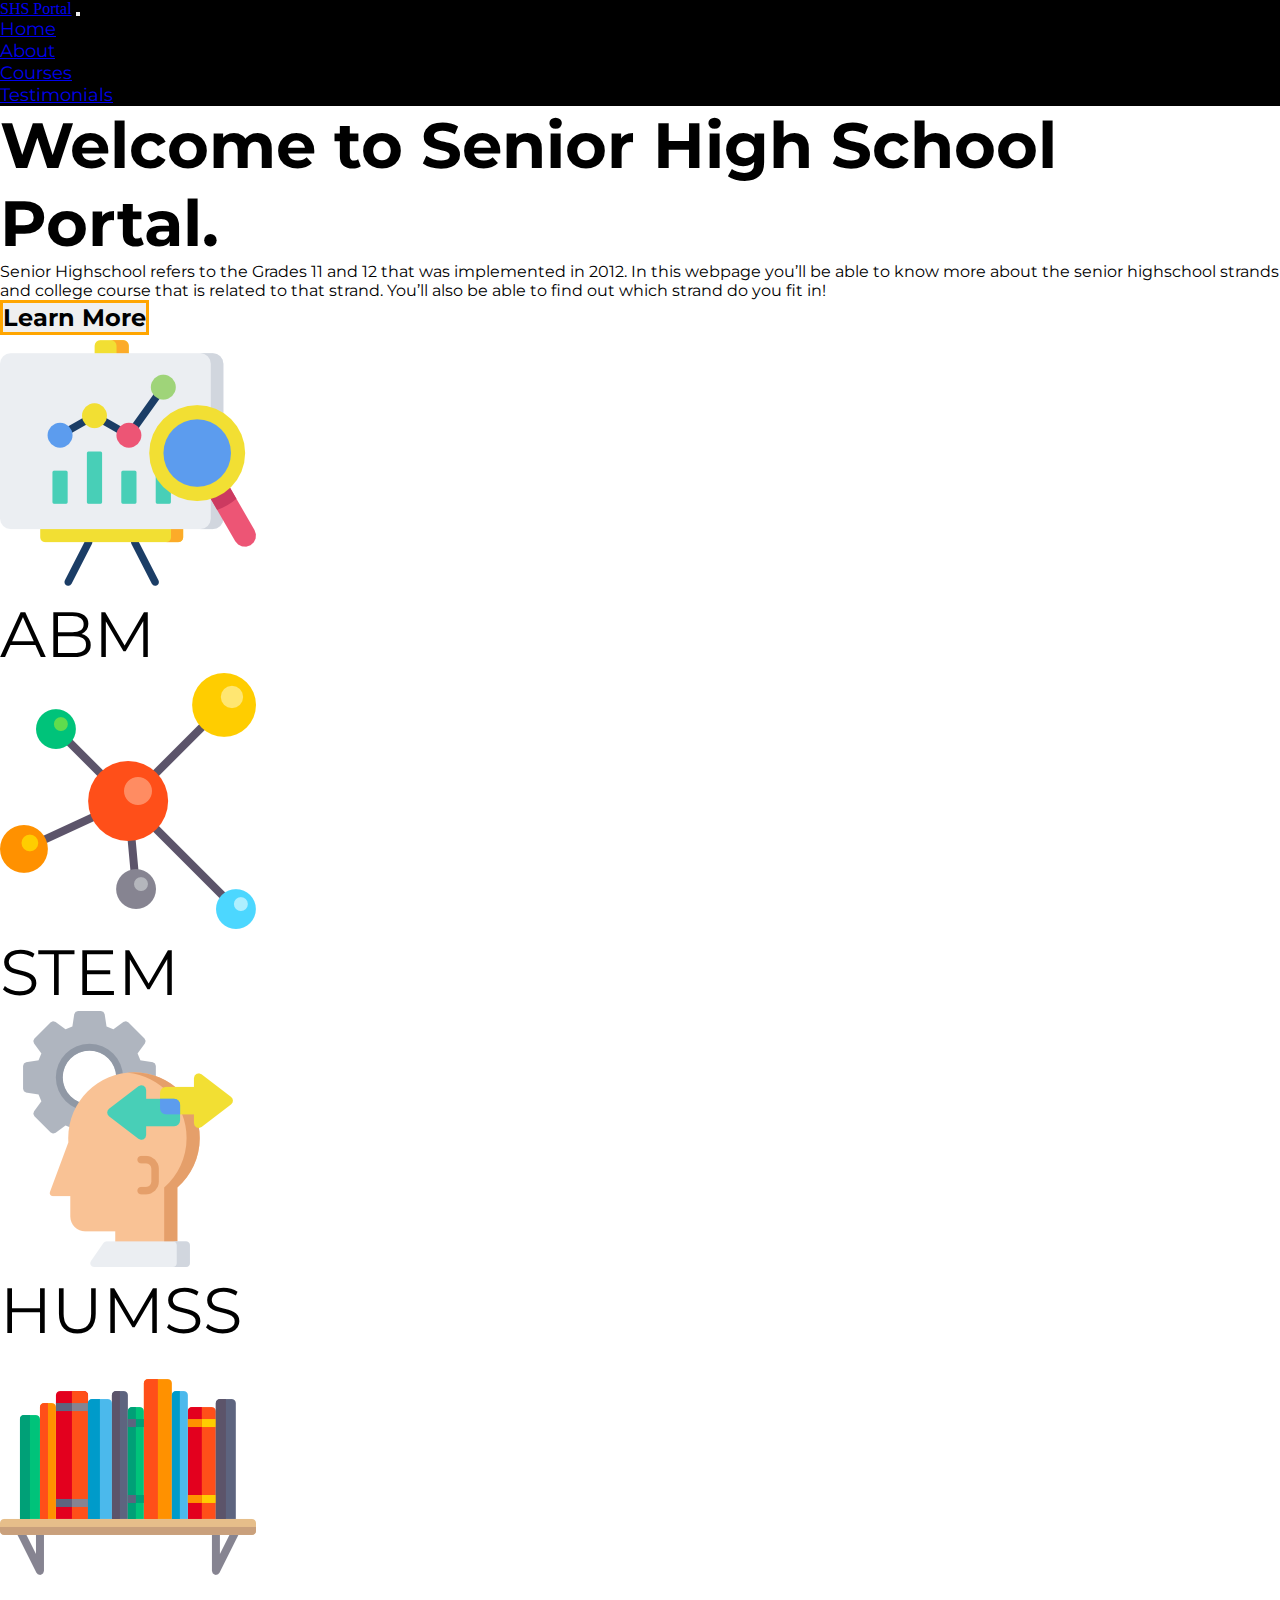
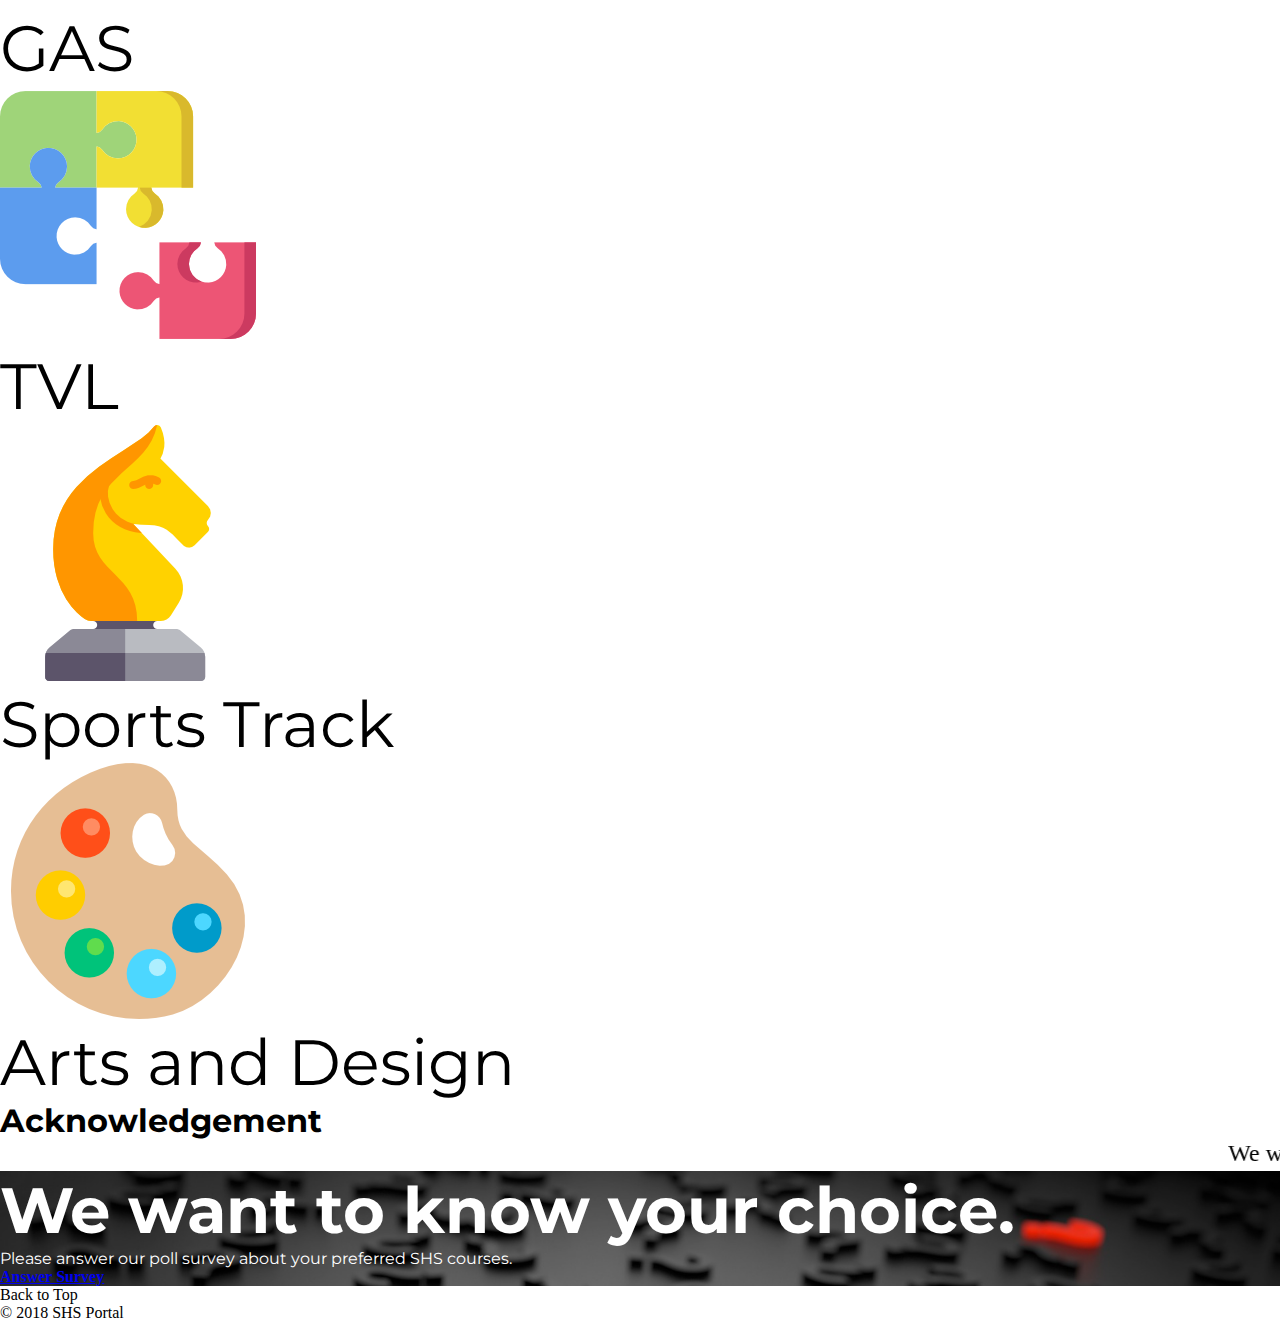
<file: index.html>
<!doctype html>
<html lang="en">
  <head>
    <!-- Required meta tags -->
    <meta charset="utf-8">
    <meta name="viewport" content="width=device-width, initial-scale=1, shrink-to-fit=no">

    <!-- Bootstrap CSS -->
    <link rel="stylesheet" href="https://stackpath.bootstrapcdn.com/bootstrap/4.1.3/css/bootstrap.min.css" integrity="sha384-MCw98/SFnGE8fJT3GXwEOngsV7Zt27NXFoaoApmYm81iuXoPkFOJwJ8ERdknLPMO" crossorigin="anonymous">

    <!-- animate css -->
    <link rel="stylesheet" type="text/css" href="assets/css/animate.css">

    <!-- external css -->
    <link rel="stylesheet" type="text/css" href="assets/css/home.css">

    <!-- fonts -->
    <link href="https://fonts.googleapis.com/css?family=Libre+Franklin:600|Montserrat" rel="stylesheet">
    <link href="https://fonts.googleapis.com/css?family=Anton" rel="stylesheet">

    <!-- font awesome -->
    <link rel="stylesheet" href="https://use.fontawesome.com/releases/v5.3.1/css/all.css" integrity="sha384-mzrmE5qonljUremFsqc01SB46JvROS7bZs3IO2EmfFsd15uHvIt+Y8vEf7N7fWAU" crossorigin="anonymous">

    <!-- favicon -->

    <link rel="icon" type="image/gif/png" href="assets/images/tvl.png">

    <!-- Optional JavaScript -->
    <!-- jQuery first, then Popper.js, then Bootstrap JS -->
    <script type="text/javascript" src="assets/js/jquery-3.3.1.min.js"></script>
    <script src="https://cdnjs.cloudflare.com/ajax/libs/popper.js/1.14.3/umd/popper.min.js" integrity="sha384-ZMP7rVo3mIykV+2+9J3UJ46jBk0WLaUAdn689aCwoqbBJiSnjAK/l8WvCWPIPm49" crossorigin="anonymous"></script>
    <script src="https://stackpath.bootstrapcdn.com/bootstrap/4.1.3/js/bootstrap.min.js" integrity="sha384-ChfqqxuZUCnJSK3+MXmPNIyE6ZbWh2IMqE241rYiqJxyMiZ6OW/JmZQ5stwEULTy" crossorigin="anonymous"></script>

    <title>SHS Portal | Home</title>
  </head>
  <body>

    <nav id="navbar" class="navbar navbar-expand-lg navbar-dark fixed-top">
    	 <a class="navbar-brand" href="#"><i class="fas fa-university"></i> SHS Portal</a>
        <button class="navbar-toggler" type="button" data-toggle="collapse" data-target="#navbarSupportedContent" aria-controls="navbarSupportedContent" aria-expanded="false" aria-label="Toggle navigation">
        <span class="navbar-toggler-icon"></span>
        </button>

        <div class="collapse navbar-collapse" id="navbarSupportedContent">
          <ul class="navbar-nav ml-auto">
            <li class="nav-item active">
              <a class="nav-link text-warning" href="index.html">Home</a>
            </li>
            <li class="nav-item">
              <a class="nav-link text-white" href="about.html">About</a>
            </li>
            <li class="nav-item">
              <a class="nav-link text-white" href="courses.html">Courses</a>
            </li>
             <li class="nav-item">
              <a class="nav-link text-white" href="testimonials.html">Testimonials</a>
            </li>     
          </ul>
      </div>
    </nav>

    <!-- start new container -->
    <div id="top-container" class="container-fluid">
      <div class="row">
        <div class="col-lg-6 col-md-6 col-sm-12">
          <h1 class="mt-5 pt-5">Welcome to Senior High School Portal.</h1>

          <p id="par-home" class="text-justify lead mt-3">Senior Highschool refers to the Grades 11 and 12 that was implemented in 2012. In this webpage you’ll be able to know more about the senior highschool strands and college course that is related to that strand. You’ll also be able to find out which strand do you fit in!</p>

          <a href="courses.html">
          	<button id="landing-button" type="button" class="btn btn-outline-warning">Learn More</button>
          </a>
        </div>

        <div id="first-column" class="col-lg-6 col-md-6 col-sm-12 pt-5">
          <div id="carouselContent" class="carousel slide" data-ride="carousel">
                <div class="carousel-inner" role="listbox">
                    
                    <div class="carousel-item active text-center p-4 mt-5">
                    	<img src="assets/images/abm.png">
                         <p>ABM</p>
                    </div>
                   
                    <div class="carousel-item text-center p-4 mt-5">
                    	<img src="assets/images/stem.png">
                         <p>STEM</p>
                    </div>

                    <div class="carousel-item text-center p-4 mt-5">
                       <img src="assets/images/humss.png">
                         <p>HUMSS</p>
                    </div>

                    <div class="carousel-item text-center p-4 mt-5">
                        <img src="assets/images/gas.png">
                         <p>GAS</p>
                    </div>

                    <div class="carousel-item text-center p-4 mt-5">
                        <img src="assets/images/tvl.png">
                         <p>TVL</p>
                    </div>

                    <div class="carousel-item text-center p-4 mt-5">
                        <img src="assets/images/horse.png">
                         <p>Sports Track</p>
                    </div>

                    <div class="carousel-item text-center p-4 mt-5">
                        <img src="assets/images/palette.png">
                         <p>Arts and Design</p>
                    </div>

                </div>
            </div>
        </div>
      </div>

      <div class="col-12">

          <p id="ack" class="text-center lead pt-5 col-12">Acknowledgement</p><marquee>
          We would like to thank Mr. Von Joseph Pascual, our teacher in Empowerment Technology for giving us this project about Senior High School, and also for guiding and giving us ideas on what are we going to include in this website.

          We would also thank Mr. John Lloyd D. Paraiso a Full Stack Web Developer for giving us assistance on what we should do and for inspiring us that no matter how hard the project is, we shouldn't stop. 

          However, this project will not be possible without the help of everyone of us.
        </marquee>
          
        </div>

      <div id="jumbotron" class="jumbotron-fluid text-center mt-5 pb-5 pt-5">
		  <h1 class="display-4">We want to know your choice.</h1>
		  <p class="lead">Please answer our poll survey about your preferred SHS courses.</p>
		  <a class="btn btn-success btn-lg" href="https://www.surveymonkey.com/r/PYQHNR7" role="button" target="_blank">Answer Survey</a>
	</div>


      <div id="footer" class="text-center mt-5">
        <p class="text-center mt-3"><a href="#top-container"><i class="fas fa-angle-double-up fa-3x text-warning"></i></a></p>
        <p class="mb-5">Back to Top</p>  
        <p><i class="fab fa-facebook fa-2x"></i>  <i class="fab fa-instagram fa-2x"></i>  <i class="fab fa-twitter fa-2x"></i>  <i class="fab fa-pinterest-square fa-2x"></i>  <i class="fab fa-google-plus-g fa-2x"></i></p>
      <p>&copy; 2018 SHS Portal</p>
    </div>

    </div>
    <!-- end container -->
    
  
  
  </body>
</html>
</file>
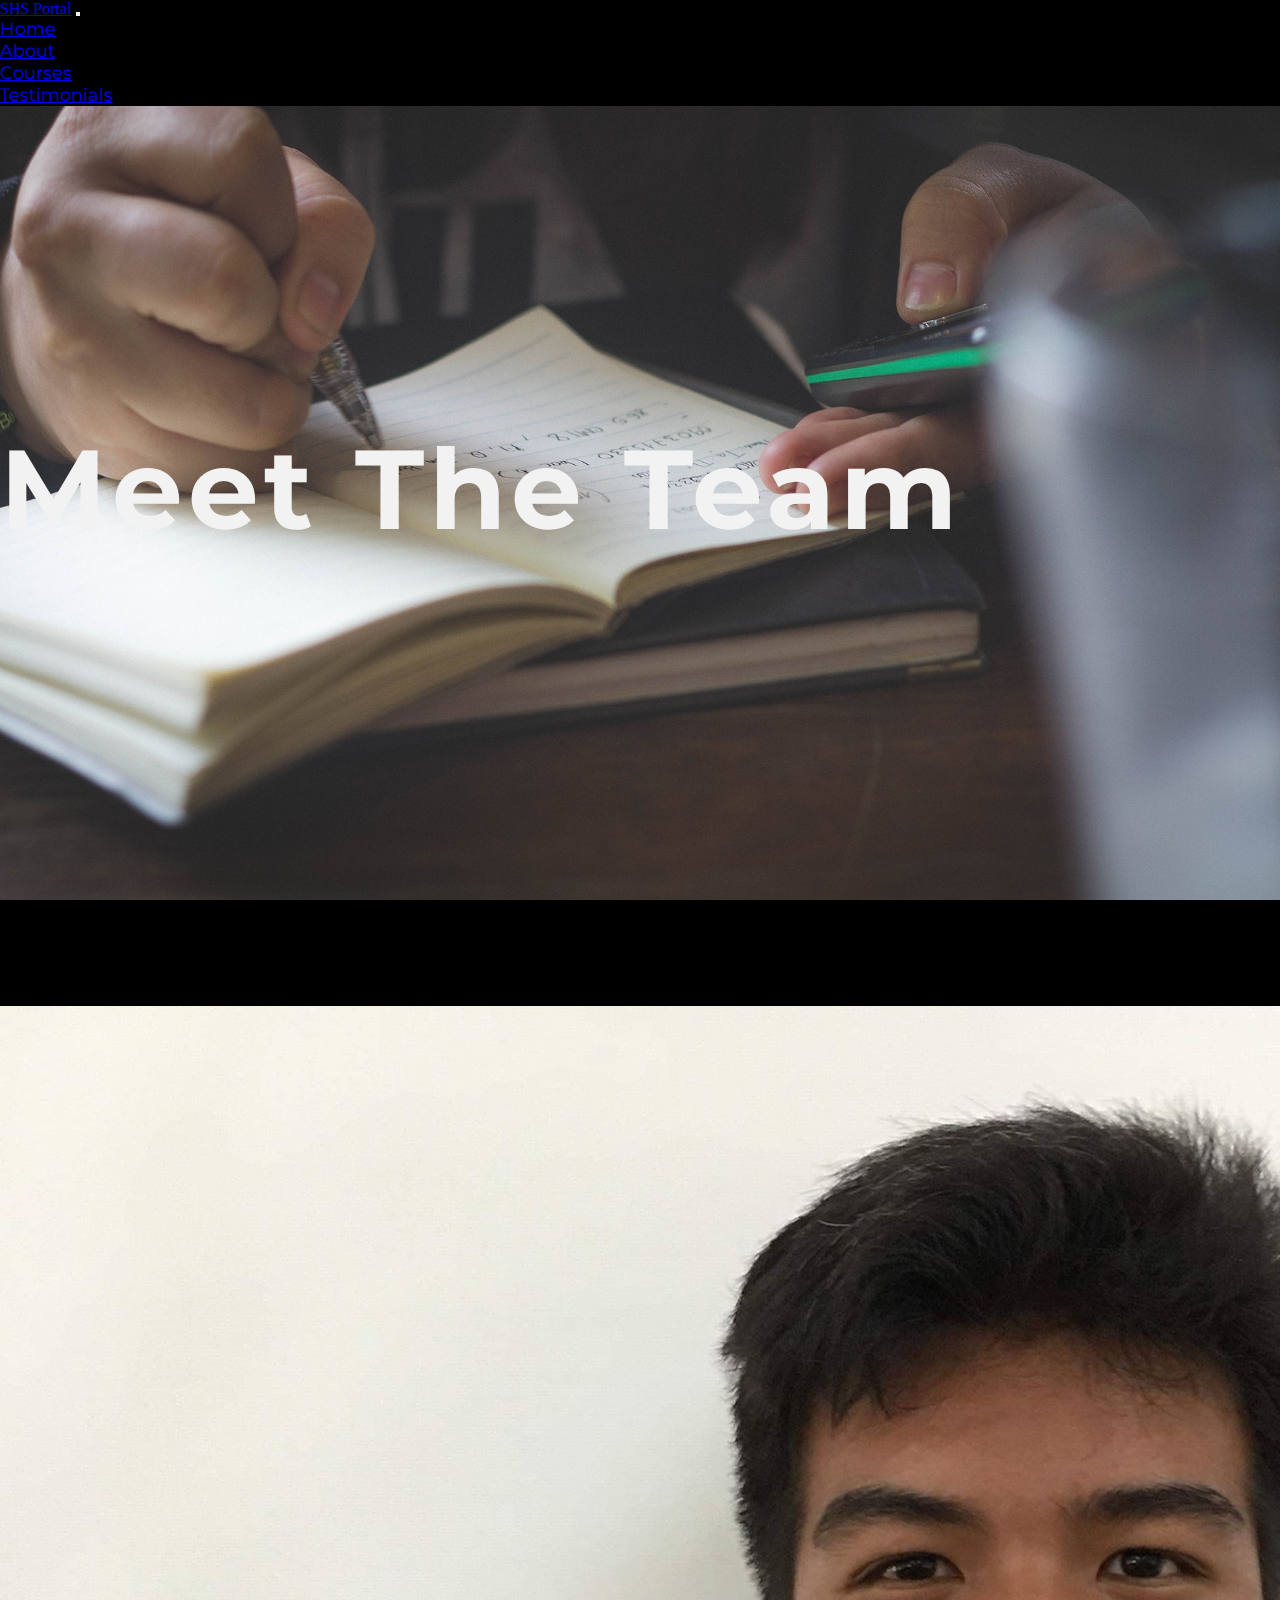
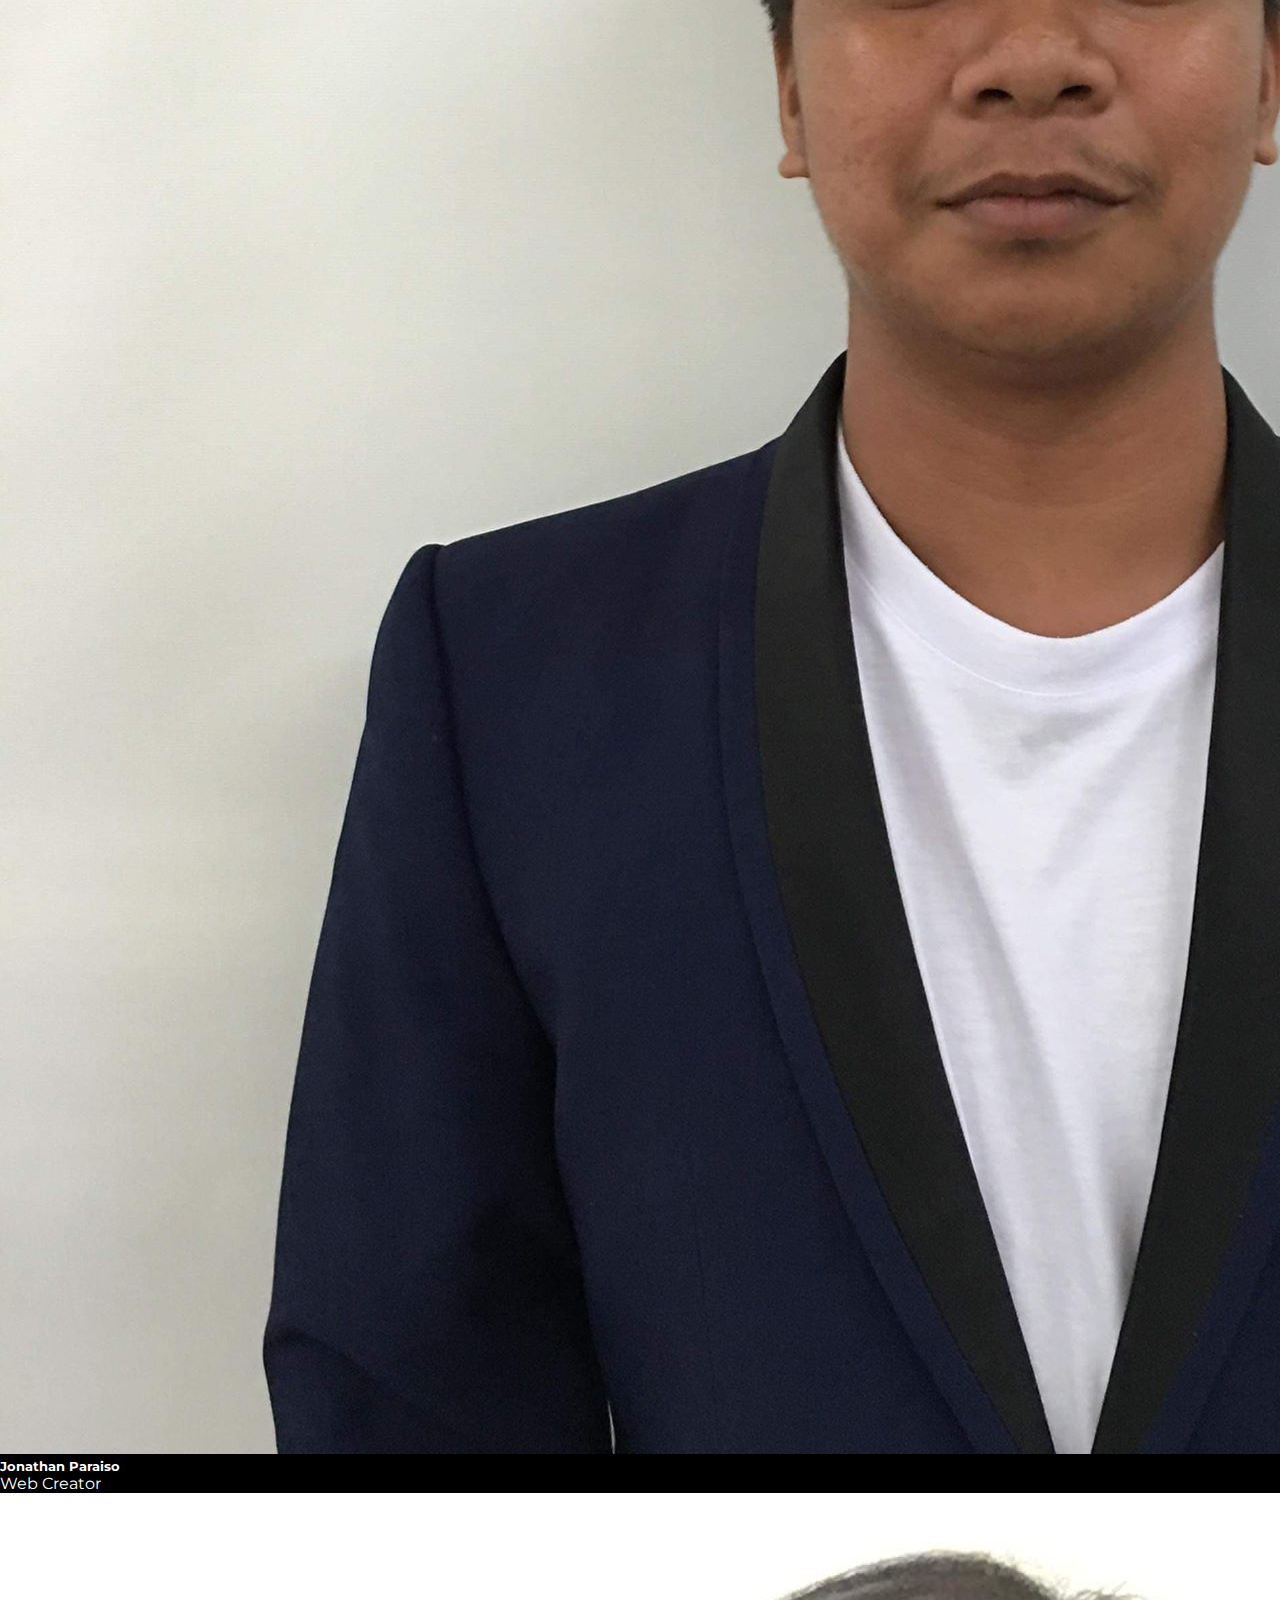
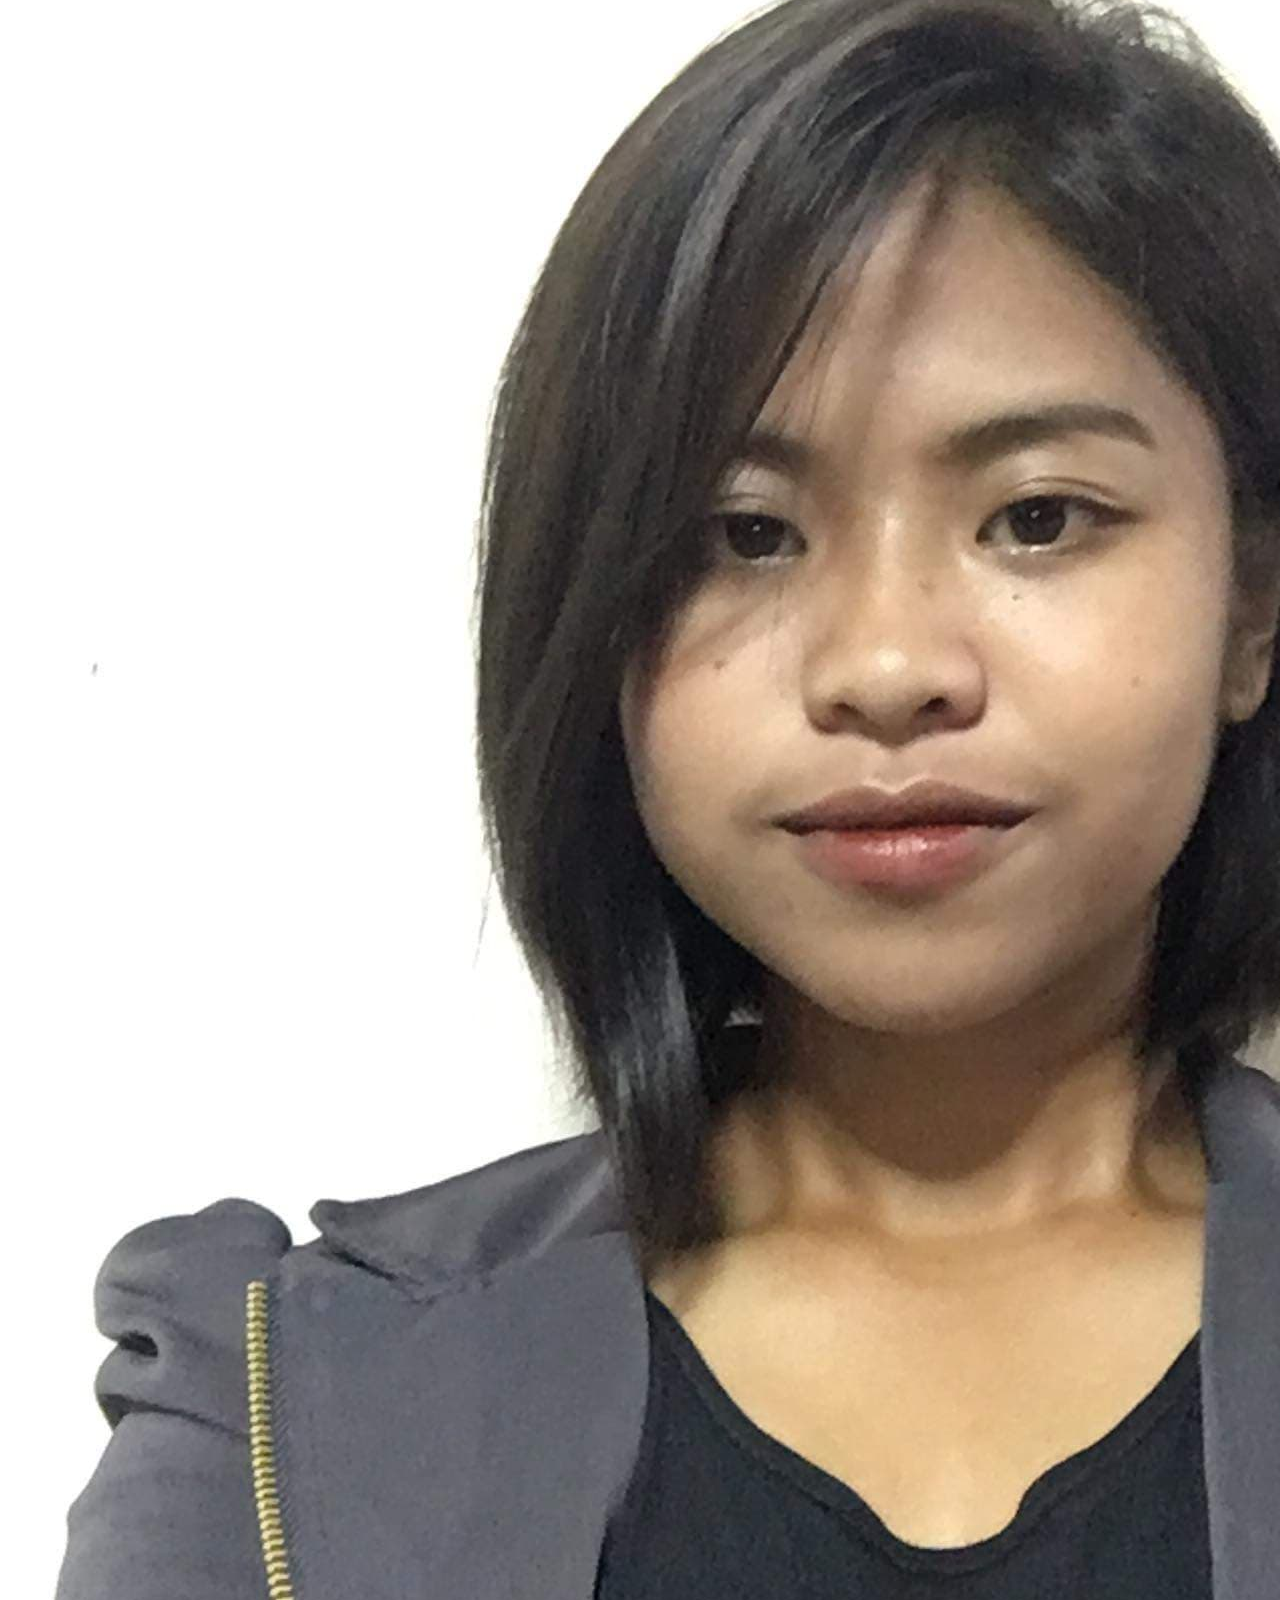
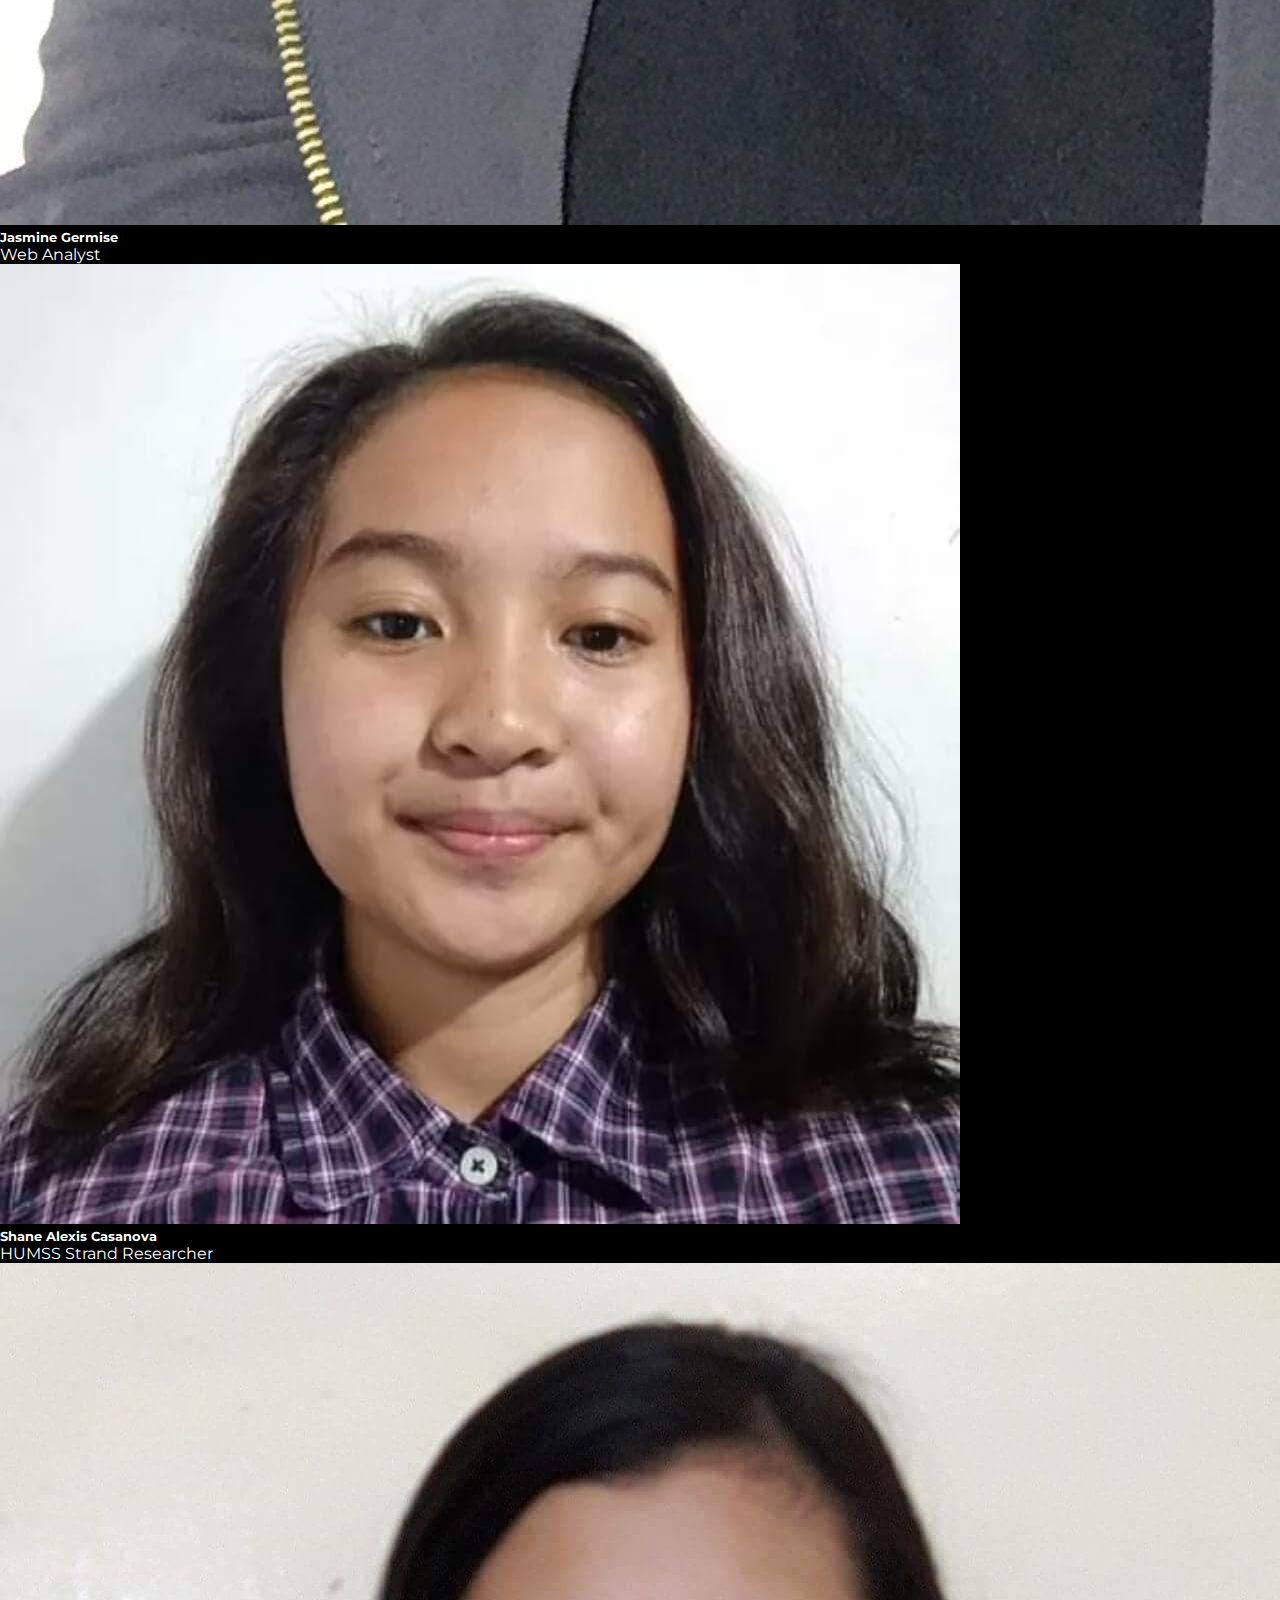
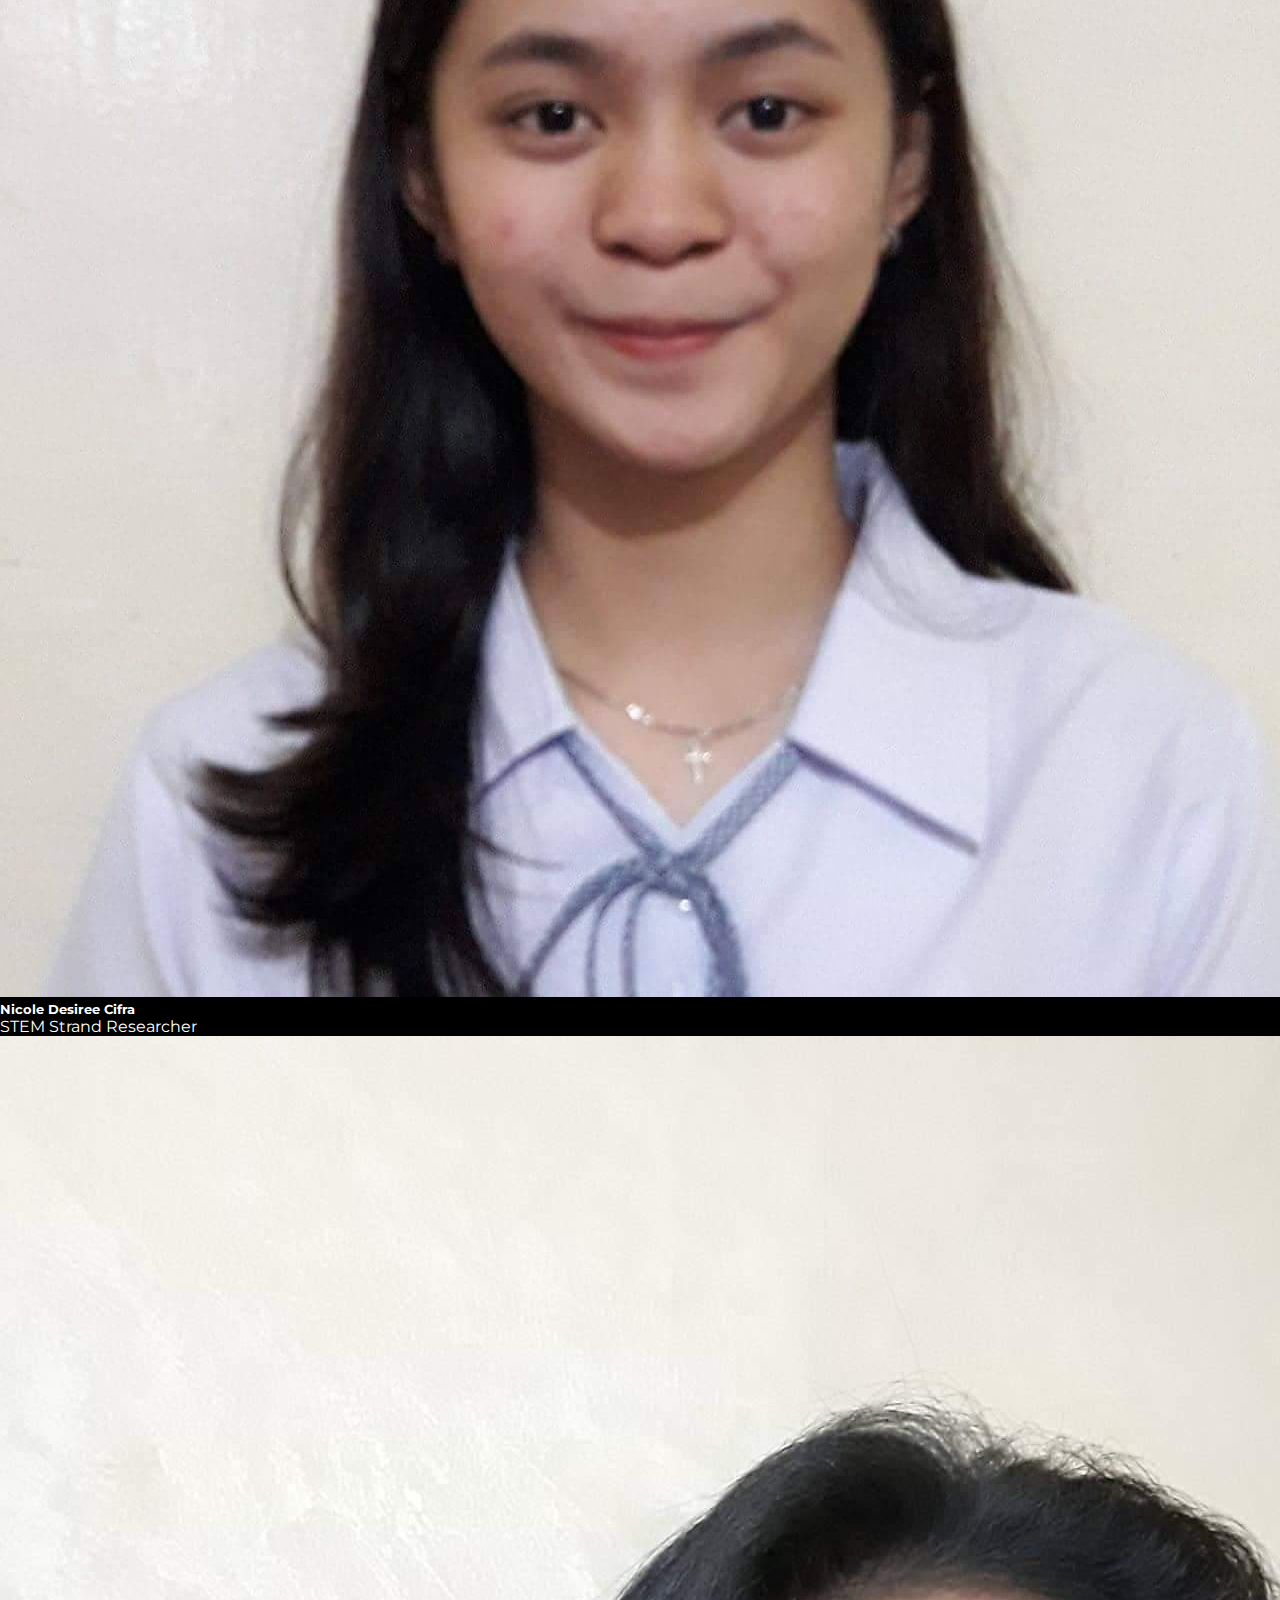
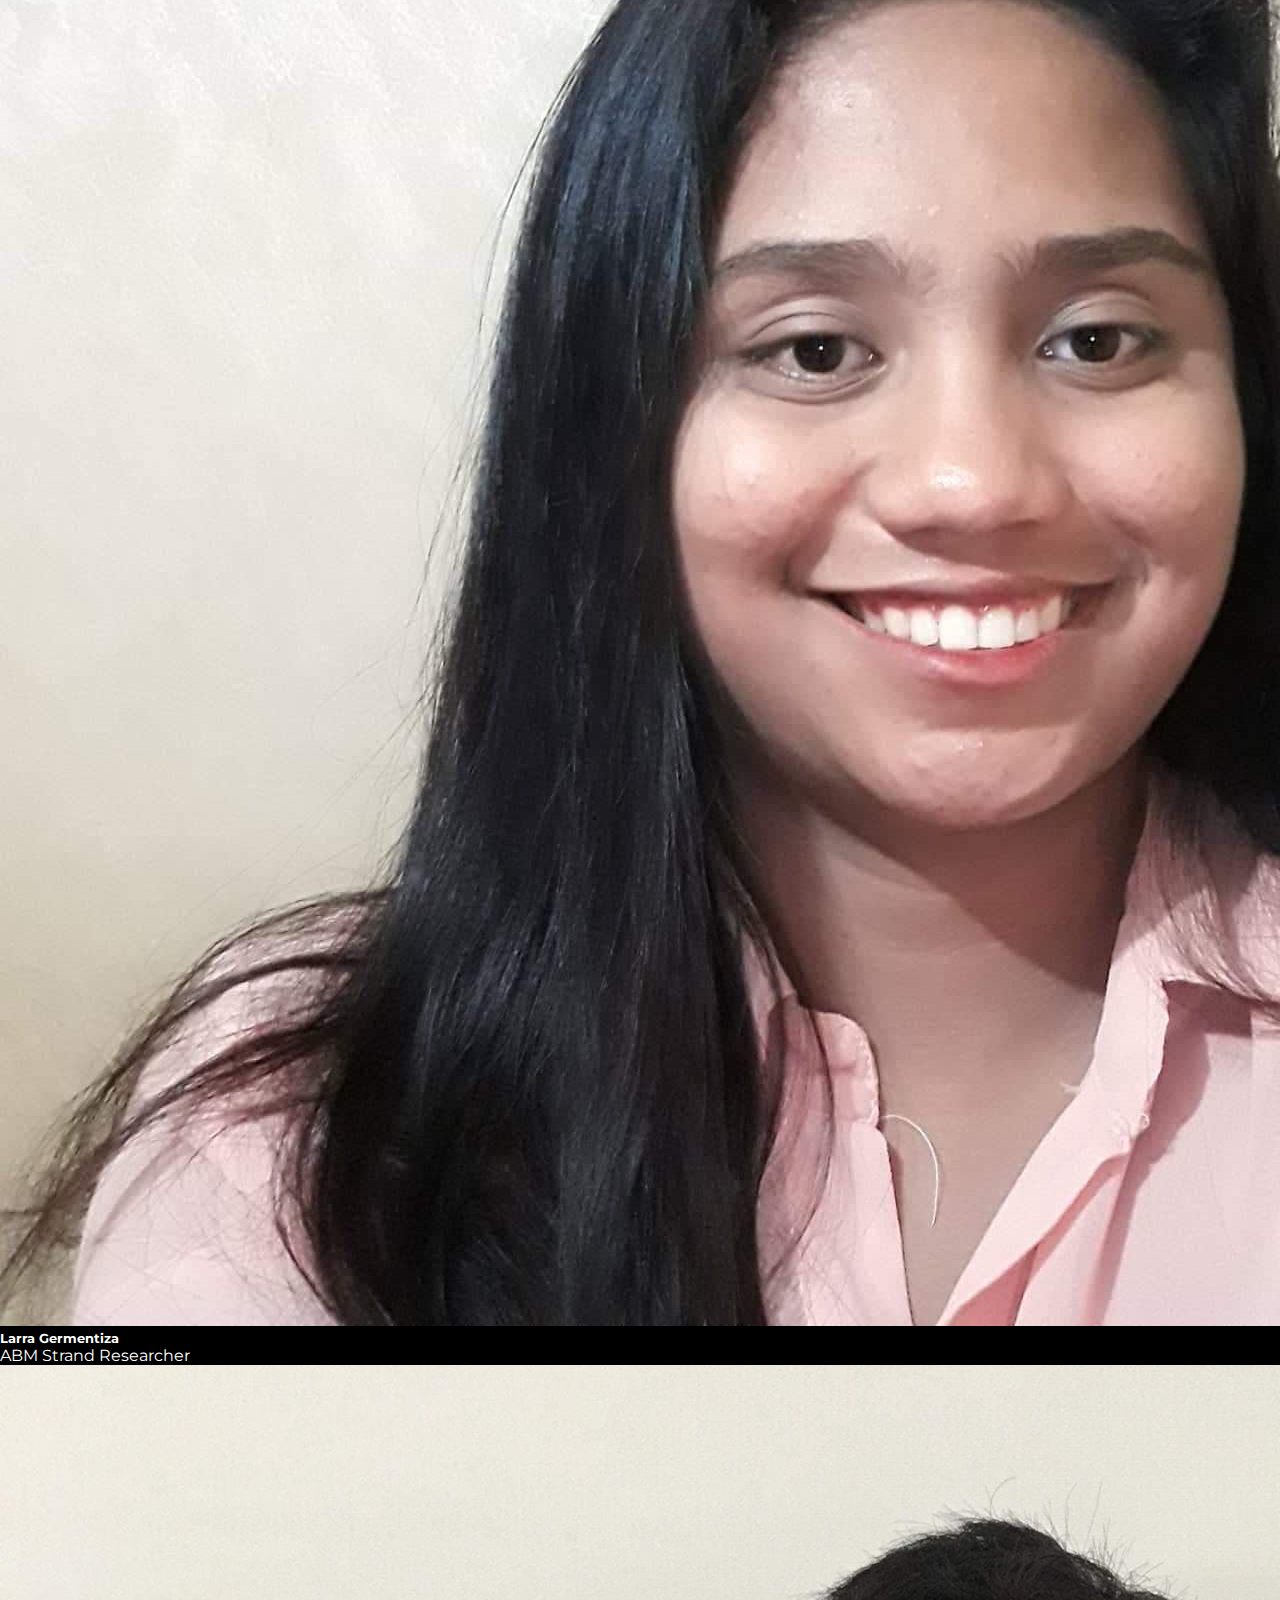
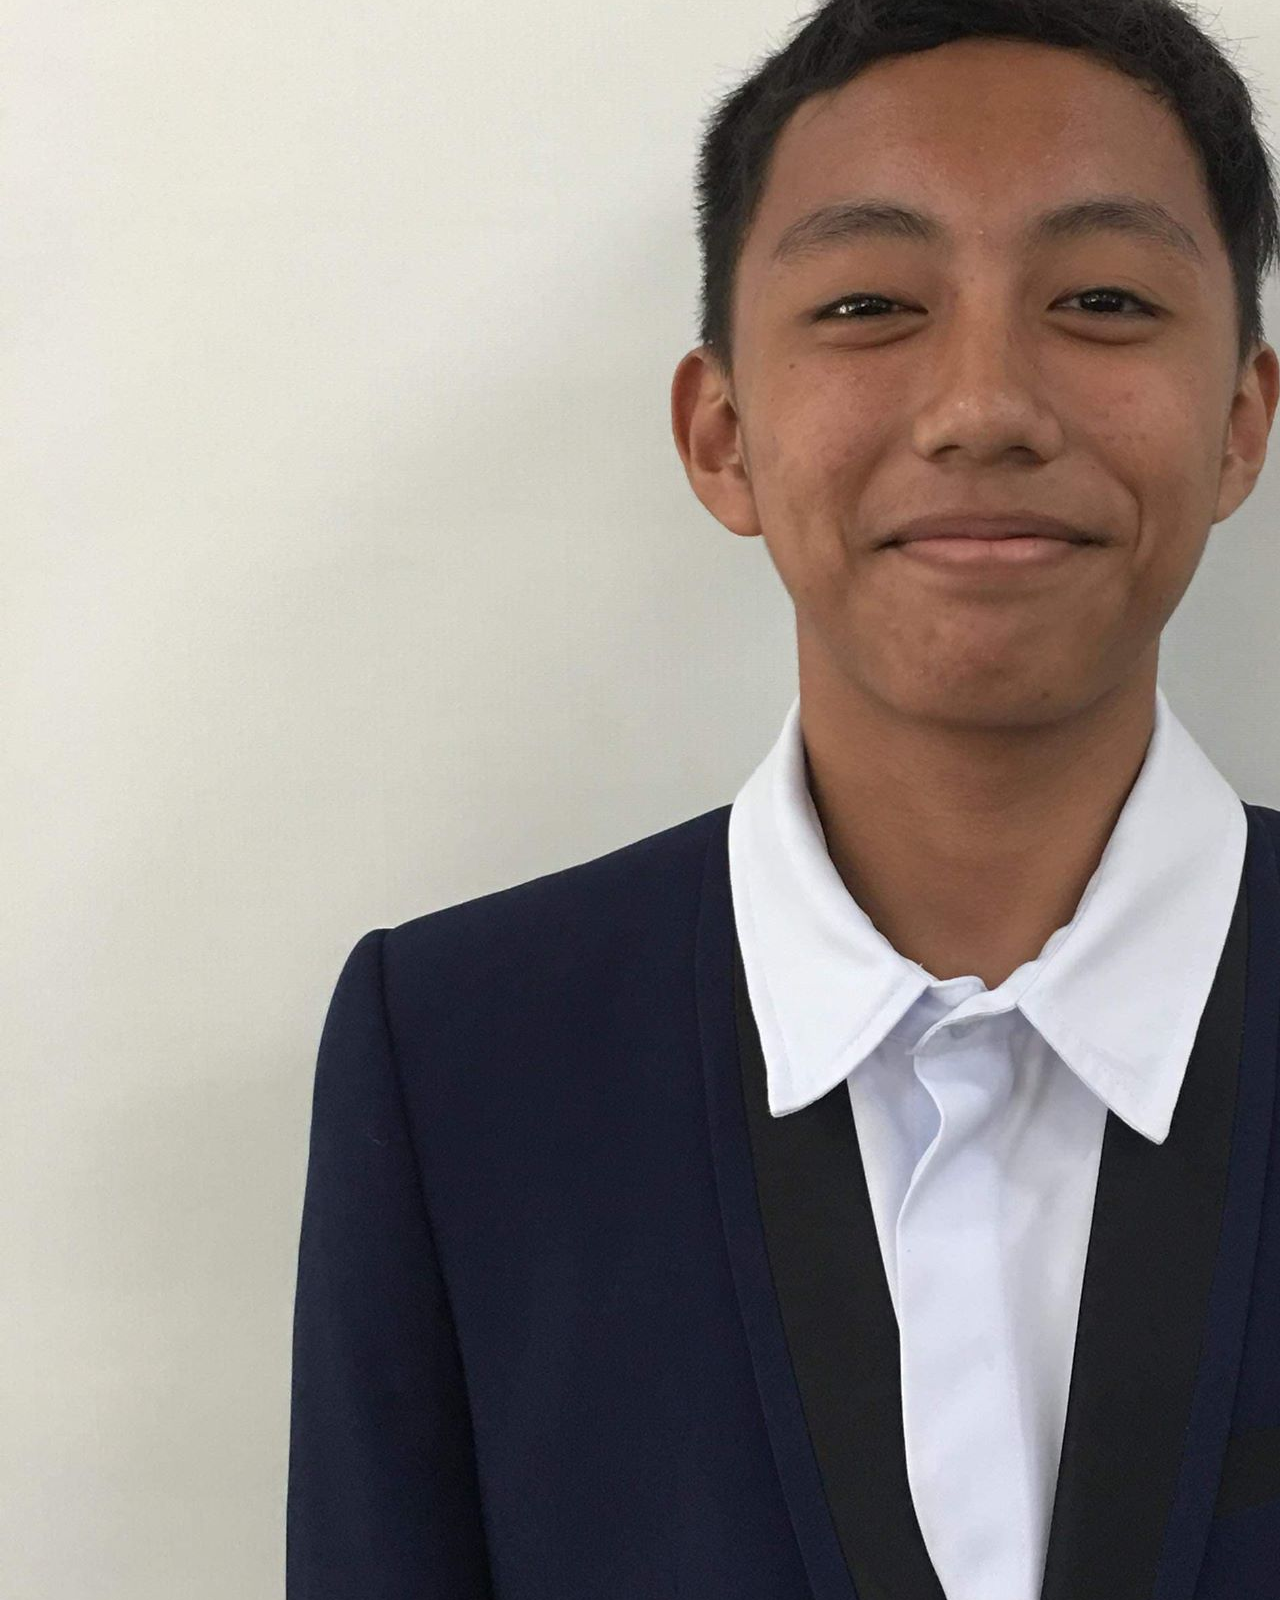
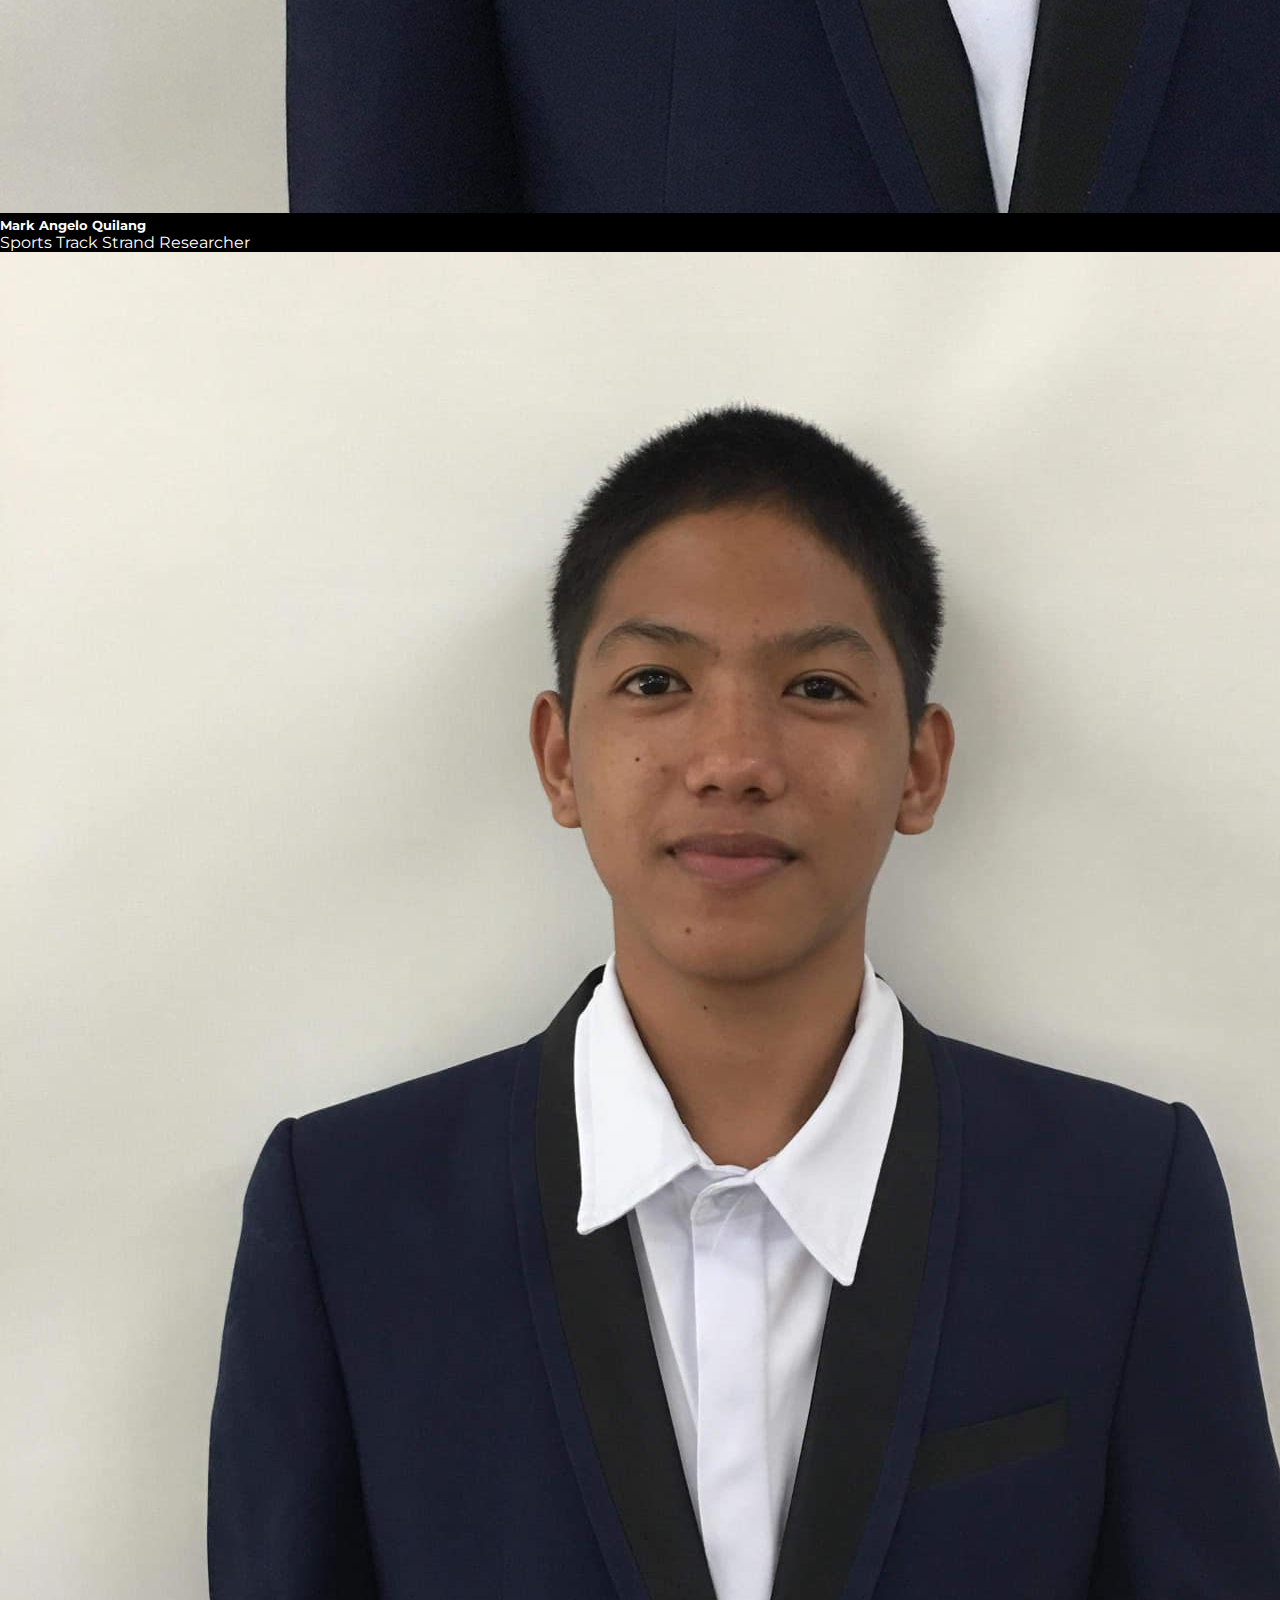
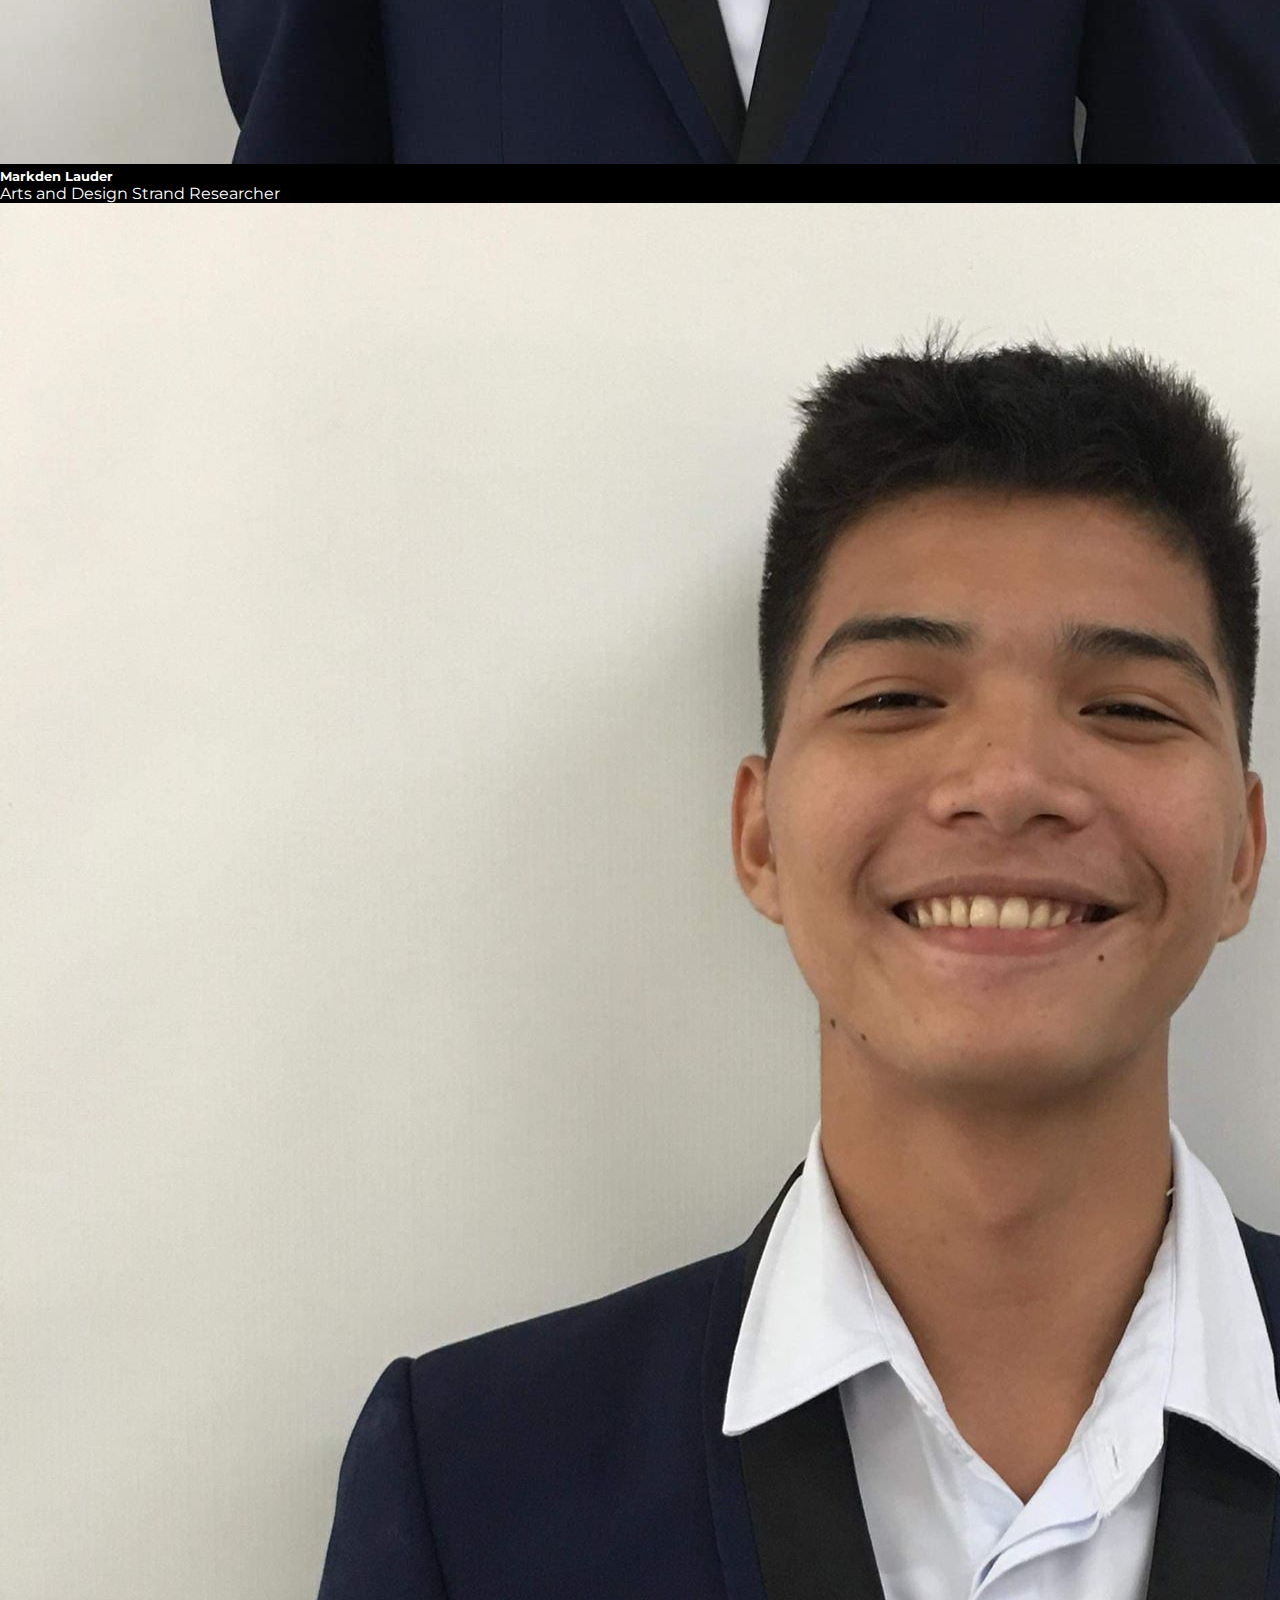
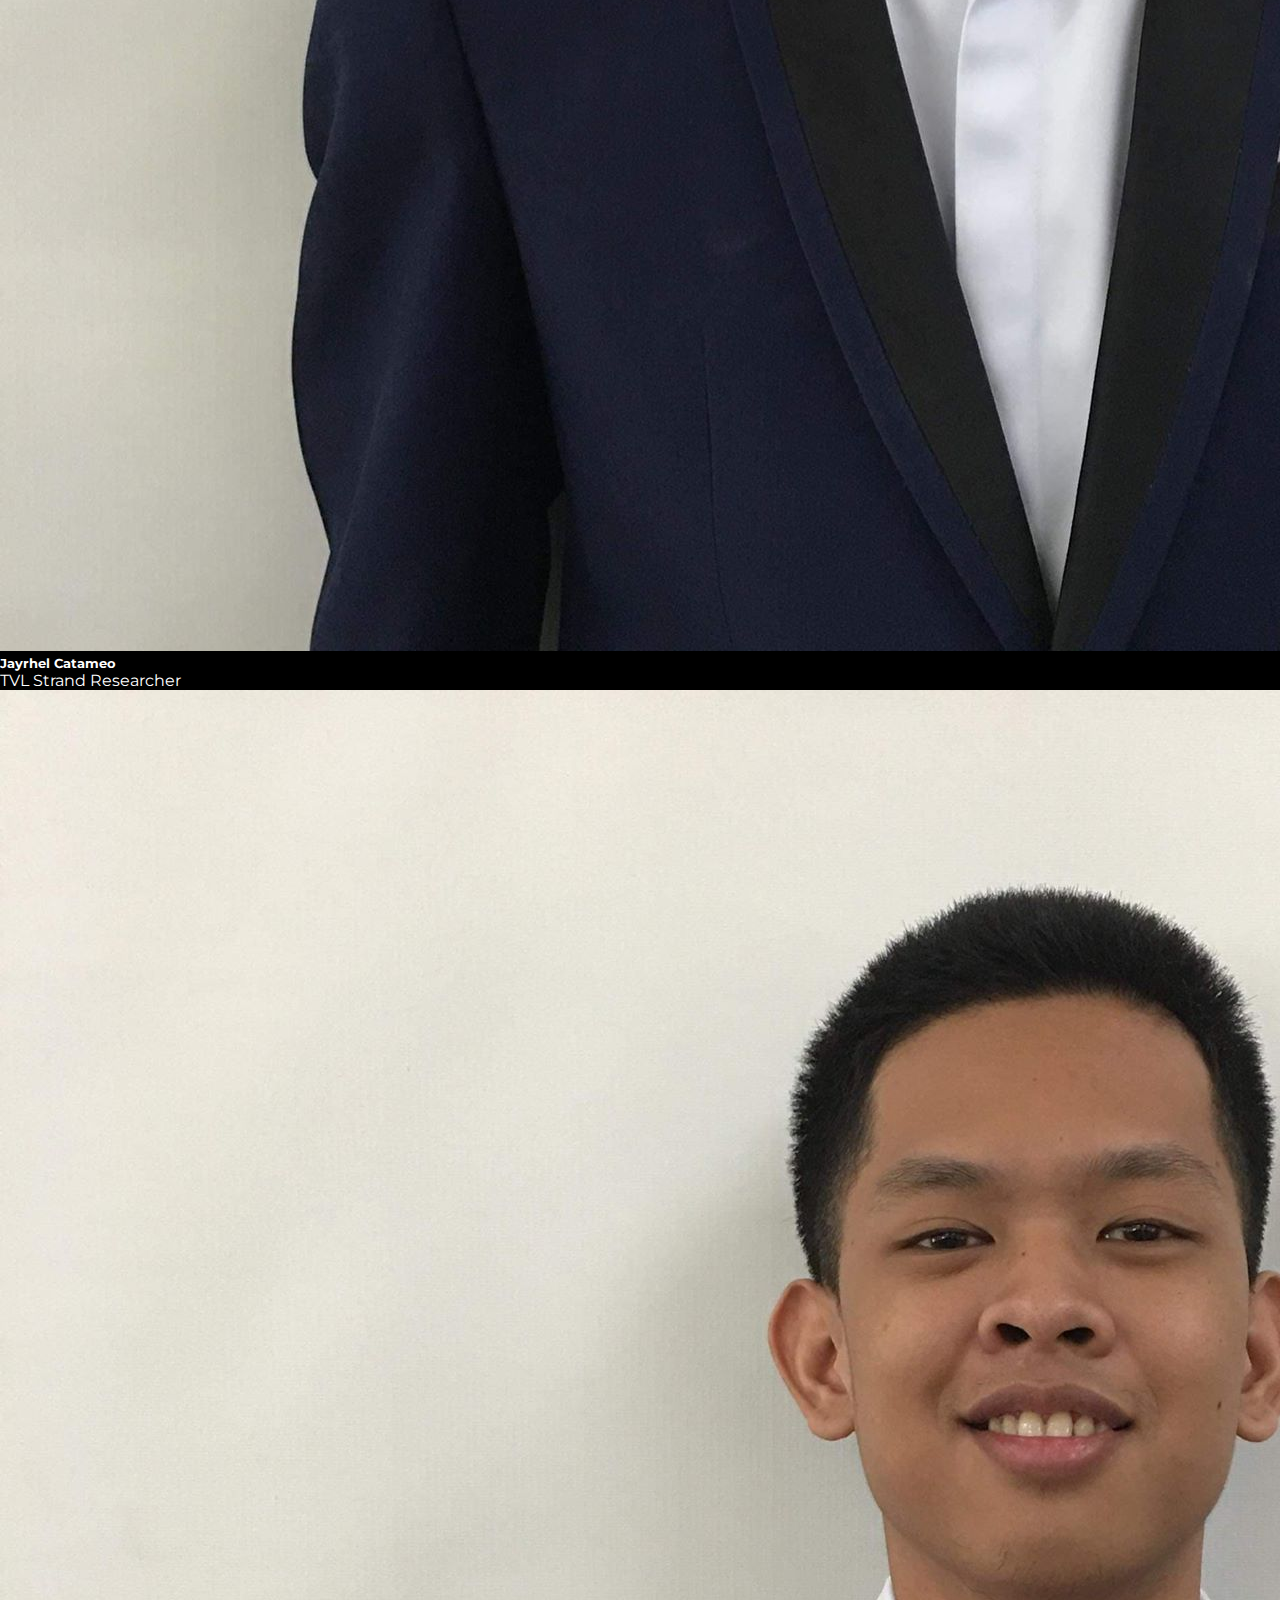
<file: about.html>
<!doctype html>
<html lang="en">
  <head>
    <!-- Required meta tags -->
    <meta charset="utf-8">
    <meta name="viewport" content="width=device-width, initial-scale=1, shrink-to-fit=no">

    <!-- Bootstrap CSS -->
    <link rel="stylesheet" href="https://stackpath.bootstrapcdn.com/bootstrap/4.1.3/css/bootstrap.min.css" integrity="sha384-MCw98/SFnGE8fJT3GXwEOngsV7Zt27NXFoaoApmYm81iuXoPkFOJwJ8ERdknLPMO" crossorigin="anonymous">

    <!-- animate css -->
    <link rel="stylesheet" type="text/css" href="assets/css/animate.css">

    <!-- external css -->
    <link rel="stylesheet" type="text/css" href="assets/css/about.css">

    <!-- fonts -->
    <link href="https://fonts.googleapis.com/css?family=Libre+Franklin:600|Montserrat" rel="stylesheet">
    <link href="https://fonts.googleapis.com/css?family=Anton" rel="stylesheet">

    <!-- font awesome -->
    <link rel="stylesheet" href="https://use.fontawesome.com/releases/v5.3.1/css/all.css" integrity="sha384-mzrmE5qonljUremFsqc01SB46JvROS7bZs3IO2EmfFsd15uHvIt+Y8vEf7N7fWAU" crossorigin="anonymous">

    <!-- favicon -->

    <link rel="icon" type="image/gif/png" href="assets/images/tvl.png">

    <!-- Optional JavaScript -->
    <!-- jQuery first, then Popper.js, then Bootstrap JS -->
    <script type="text/javascript" src="assets/js/jquery-3.3.1.min.js"></script>
    <script src="https://cdnjs.cloudflare.com/ajax/libs/popper.js/1.14.3/umd/popper.min.js" integrity="sha384-ZMP7rVo3mIykV+2+9J3UJ46jBk0WLaUAdn689aCwoqbBJiSnjAK/l8WvCWPIPm49" crossorigin="anonymous"></script>
    <script src="https://stackpath.bootstrapcdn.com/bootstrap/4.1.3/js/bootstrap.min.js" integrity="sha384-ChfqqxuZUCnJSK3+MXmPNIyE6ZbWh2IMqE241rYiqJxyMiZ6OW/JmZQ5stwEULTy" crossorigin="anonymous"></script>

    <title>SHS Portal | About</title>
  </head>
  <body>
    <!-- start nav -->
    <nav class="navbar navbar-expand-lg navbar-dark fixed-top">
        <a class="navbar-brand" href="#"><i class="fas fa-university"></i> SHS Portal</a>
        <button class="navbar-toggler" type="button" data-toggle="collapse" data-target="#navbarSupportedContent" aria-controls="navbarSupportedContent" aria-expanded="false" aria-label="Toggle navigation">
        <span class="navbar-toggler-icon"></span>
        </button>

        <div class="collapse navbar-collapse" id="navbarSupportedContent">
          <ul class="navbar-nav ml-auto">
            <li class="nav-item">
              <a class="nav-link text-white" href="index.html">Home</a>
            </li>
            <li class="nav-item active">
              <a class="nav-link text-warning" href="about.html">About</a>
            </li>
            <li class="nav-item">
              <a class="nav-link text-white" href="courses.html">Courses</a>
            </li>
             <li class="nav-item">
              <a class="nav-link text-white" href="testimonials.html">Testimonials</a>
            </li>      
          </ul>
      </div>
    </nav>
    <!-- end nav -->
    
    <!-- start jumbotron -->
    <section class="jumbotron p-0 m-0">
        <h1 class="text-center animated fadeIn" id="landing-about">Meet The Team</h1>
    </section>
    <!-- end jumbotron -->


    <!-- start container -->
    <div class="container">

      <div class="card-deck mt-5 text-center">
        <div class="card">
          <img class="card-img-top" src="assets/images/jonathan.jpg" alt="Card image cap">
        <div class="card-body">
          <h5 class="card-title">Jonathan Paraiso</h5>
          <p class="card-text">Web Creator</p>
        </div>
        </div>

        <div class="card">
          <img class="card-img-top" src="assets/images/jasmine.jpg" alt="Card image cap">
        <div class="card-body">
          <h5 class="card-title">Jasmine Germise</h5>
          <p class="card-text">Web Analyst</p>
        </div>
        </div>

        <div class="card">
          <img class="card-img-top" src="assets/images/shane2.jpg" alt="Card image cap">
        <div class="card-body">
          <h5 class="card-title">Shane Alexis Casanova</h5>
          <p class="card-text">HUMSS Strand Researcher</p>
        </div>
      </div>

      <div class="card">
          <img class="card-img-top" src="assets/images/nicole.jpg" alt="Card image cap">
        <div class="card-body">
          <h5 class="card-title">Nicole Desiree Cifra</h5>
          <p class="card-text">STEM Strand Researcher</p>
        </div>
      </div>

      </div>

      <div class="card-deck mt-5 text-center">
        <div class="card">
          <img class="card-img-top" src="assets/images/larra.jpg" alt="Card image cap">
        <div class="card-body">
          <h5 class="card-title">Larra Germentiza</h5>
          <p class="card-text">ABM Strand Researcher</p>
        </div>
        </div>

        <div class="card">
          <img class="card-img-top" src="assets/images/mark.jpg" alt="Card image cap">
        <div class="card-body">
          <h5 class="card-title">Mark Angelo Quilang</h5>
          <p class="card-text">Sports Track Strand Researcher</p>
        </div>
        </div>

        <div class="card">
          <img class="card-img-top" src="assets/images/markden.jpg" alt="Card image cap">
        <div class="card-body">
          <h5 class="card-title">Markden Lauder</h5>
          <p class="card-text">Arts and Design Strand Researcher</p>
        </div>
      </div>

      <div class="card">
          <img class="card-img-top" src="assets/images/jayrhel.jpg" alt="Card image cap">
        <div class="card-body">
          <h5 class="card-title">Jayrhel Catameo</h5>
          <p class="card-text">TVL Strand Researcher</p>
        </div>
      </div>

      </div>

      <div class="card-deck mt-5 text-center">
        <div class="card">
          <img class="card-img-top" src="assets/images/christian.jpg" alt="Card image cap">
        <div class="card-body">
          <h5 class="card-title">Christian Jao Pronebo</h5>
          <p class="card-text">Content Editor</p>
        </div>
        </div>

        <div class="card">
          <img class="card-img-top" src="assets/images/supershel.jpg" alt="Card image cap">
        <div class="card-body">
          <h5 class="card-title">Shelumiel Josh Buenavidez</h5>
          <p class="card-text">Digital Designer</p>
        </div>
        </div>

        <div class="card">
          <img class="card-img-top" src="assets/images/nesmel.jpg" alt="Card image cap">
        <div class="card-body">
          <h5 class="card-title">Nesmel Matela</h5>
          <p class="card-text">Content Editor</p>
        </div>
      </div>

      <div class="card">
          <img class="card-img-top" src="assets/images/professor.png" alt="Card image cap">
        <div class="card-body">
          <h5 class="card-title">Bealyn Beationg</h5>
          <p class="card-text">Member</p>
        </div>
      </div>

      </div>


      
    
    <div id="footer" class="text-center">
    	<p class="text-center mt-3"><a href="#landing-about"><i class="fas fa-angle-double-up fa-3x text-warning"></i></a></p>
    	<p class="mb-5">Back to Top</p>
      
      <p><i class="fab fa-facebook fa-2x"></i>  <i class="fab fa-instagram fa-2x"></i>  <i class="fab fa-twitter fa-2x"></i>  <i class="fab fa-pinterest-square fa-2x"></i>  <i class="fab fa-google-plus-g fa-2x"></i></p>
      <p>&copy; 2018 SHS Portal</p>
    </div>
  </body>
</html>
</file>
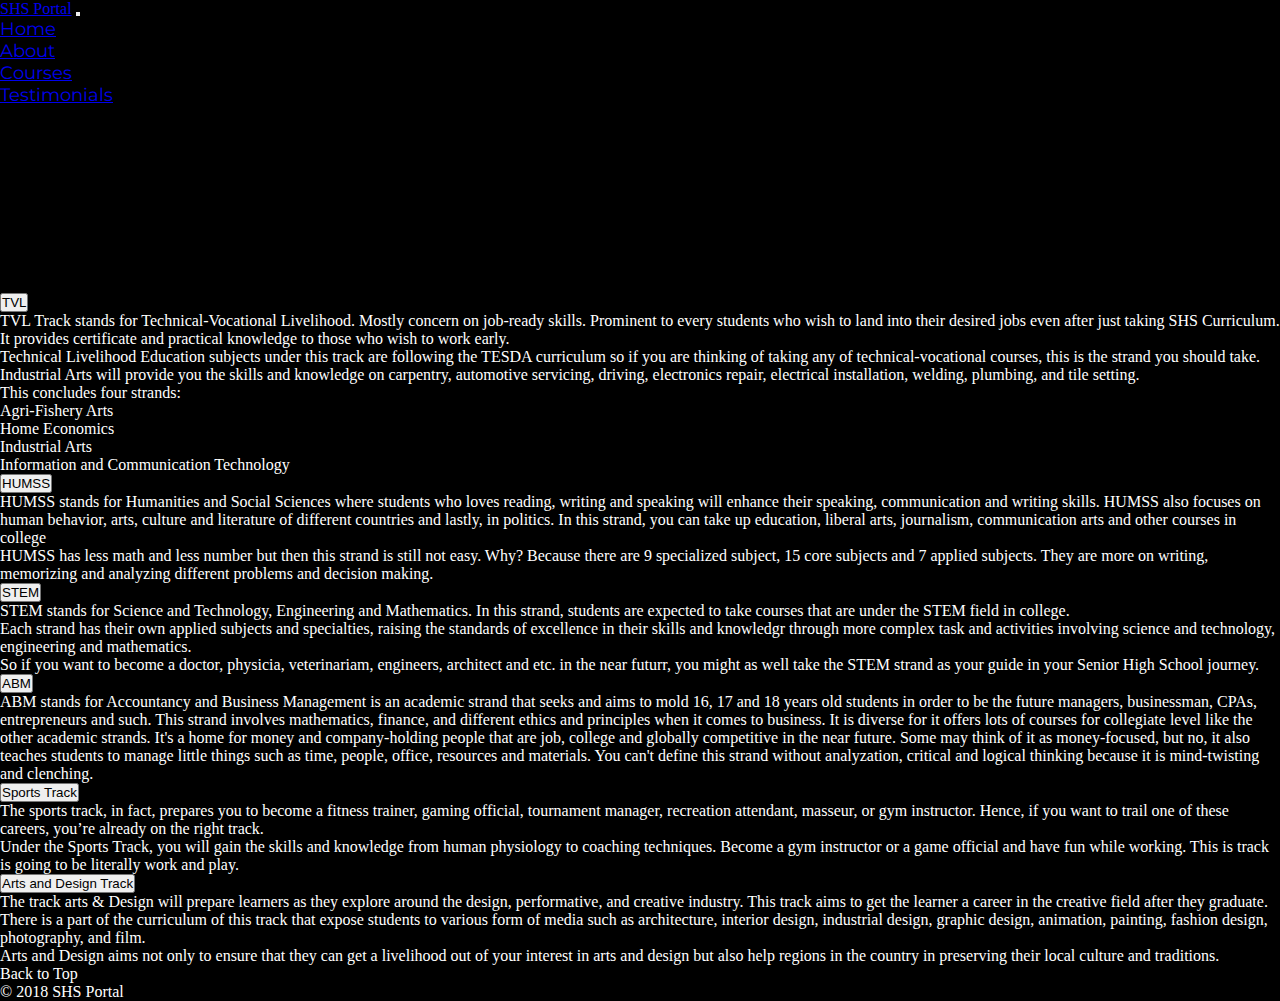
<file: courses.html>
<!doctype html>
<html lang="en">
  <head>
    <!-- Required meta tags -->
    <meta charset="utf-8">
    <meta name="viewport" content="width=device-width, initial-scale=1, shrink-to-fit=no">

    <!-- Bootstrap CSS -->
    <link rel="stylesheet" href="https://stackpath.bootstrapcdn.com/bootstrap/4.1.3/css/bootstrap.min.css" integrity="sha384-MCw98/SFnGE8fJT3GXwEOngsV7Zt27NXFoaoApmYm81iuXoPkFOJwJ8ERdknLPMO" crossorigin="anonymous">

    <!-- animate css -->
    <link rel="stylesheet" type="text/css" href="assets/css/animate.css">

    <!-- external css -->
    <link rel="stylesheet" type="text/css" href="assets/css/about.css">

    <!-- fonts -->
    <link href="https://fonts.googleapis.com/css?family=Libre+Franklin:600|Montserrat" rel="stylesheet">
    <link href="https://fonts.googleapis.com/css?family=Anton" rel="stylesheet">

    <!-- font awesome -->
    <link rel="stylesheet" href="https://use.fontawesome.com/releases/v5.3.1/css/all.css" integrity="sha384-mzrmE5qonljUremFsqc01SB46JvROS7bZs3IO2EmfFsd15uHvIt+Y8vEf7N7fWAU" crossorigin="anonymous">

    <!-- favicon -->

    <link rel="icon" type="image/gif/png" href="assets/images/tvl.png">

    <!-- Optional JavaScript -->
    <!-- jQuery first, then Popper.js, then Bootstrap JS -->
    <script type="text/javascript" src="assets/js/jquery-3.3.1.min.js"></script>
    <script src="https://cdnjs.cloudflare.com/ajax/libs/popper.js/1.14.3/umd/popper.min.js" integrity="sha384-ZMP7rVo3mIykV+2+9J3UJ46jBk0WLaUAdn689aCwoqbBJiSnjAK/l8WvCWPIPm49" crossorigin="anonymous"></script>
    <script src="https://stackpath.bootstrapcdn.com/bootstrap/4.1.3/js/bootstrap.min.js" integrity="sha384-ChfqqxuZUCnJSK3+MXmPNIyE6ZbWh2IMqE241rYiqJxyMiZ6OW/JmZQ5stwEULTy" crossorigin="anonymous"></script>

    <title>SHS Portal | Courses</title>
  </head>
  <body>
    <!-- start nav -->
    <nav class="navbar navbar-expand-lg navbar-dark fixed-top">
        <a class="navbar-brand" href="#"><i class="fas fa-university"></i> SHS Portal</a>
        <button class="navbar-toggler" type="button" data-toggle="collapse" data-target="#navbarSupportedContent" aria-controls="navbarSupportedContent" aria-expanded="false" aria-label="Toggle navigation">
        <span class="navbar-toggler-icon"></span>
        </button>

        <div class="collapse navbar-collapse" id="navbarSupportedContent">
          <ul class="navbar-nav ml-auto">
            <li class="nav-item">
              <a class="nav-link text-white" href="index.html">Home</a>
            </li>
            <li class="nav-item">
              <a class="nav-link text-white" href="about.html">About</a>
            </li>
            <li class="nav-item active">
              <a class="nav-link text-warning" href="courses.html">Courses</a>
            </li>
             <li class="nav-item">
              <a class="nav-link text-white" href="testimonials.html">Testimonials</a>
            </li>      
          </ul>
      </div>
    </nav>
    <!-- end nav -->


    <!-- start container -->
    <div id="top" class="container mt-5">

      <div class="row mb-5">
        <div class="col-lg-12 col-md-12 col-sm-12 mt-5">
            <h2 id="history" class="text-warning">Our Courses</h2>
            <p id="history-p" class="text-justify text-white">Academic Track ensure students who wish to be more ready in college-education. This track ensures that every students will be ready to enter into top universities and can take advance and higher university courses.</p>

            <p id="history-p" class="text-justify text-white">This track concludes four strands:</p>
              <ul class="text-white pl-5">
                <li>General Academic</li>
                <li>Humanities and Social Sciences</li>
                <li>Science, Technology, Engineering and Mathematics</li>
                <li>Accountancy and Business Management</li>
              </ul>
        </div>

        <div class="col-lg-12 col-md-12 col-sm-12">
            <div class="accordion" id="accordionExample">

              <div class="card">
                <div class="card-header" id="headingOne">
                  <h5 class="mb-0">
                    <button class="btn btn-link text-warning" type="button" data-toggle="collapse" data-target="#collapseOne" aria-expanded="true" aria-controls="collapseOne">
                      TVL
                    </button>
                  </h5>
                </div>

                <div id="collapseOne" class="collapse" aria-labelledby="headingOne" data-parent="#accordionExample">
                  <div class="card-body">
                    <p class="text-white text-justify ml-5">TVL Track stands for Technical-Vocational Livelihood. Mostly concern on job-ready skills. Prominent to every students who wish to land into their desired jobs even after just taking SHS Curriculum. It provides certificate and practical knowledge to those who wish to work early.</p>

                    <p class="text-white text-justify ml-5">Technical Livelihood Education subjects under this track are following the TESDA curriculum so if you are thinking of taking any of technical-vocational courses, this is the strand you should take. Industrial Arts will provide you the skills and knowledge on carpentry, automotive servicing, driving, electronics repair, electrical installation, welding, plumbing, and tile setting.</p>

                    <p class="text-white text-justify ml-5">This concludes four strands:</p>

                    <ul class="text-white ml-5 pl-5">
                            <li>Agri-Fishery Arts</li>
                            <li>Home Economics</li>
                            <li>Industrial Arts</li>
                            <li>Information and Communication Technology</li>
                          </ul>
                  </div>
                </div>
            </div>

            <div class="card">
              <div class="card-header" id="headingTwo">
                <h5 class="mb-0">
                  <button class="btn btn-link collapsed text-warning" type="button" data-toggle="collapse" data-target="#collapseTwo" aria-expanded="false" aria-controls="collapseTwo">
                    HUMSS
                  </button>
                </h5>
              </div>
              <div id="collapseTwo" class="collapse" aria-labelledby="headingTwo" data-parent="#accordionExample">
                <div class="card-body">
                  <p class="text-white text-justify ml-5">HUMSS stands for Humanities and Social Sciences where students who loves reading, writing and speaking will enhance their speaking, communication and writing skills. HUMSS also focuses on human behavior, arts, culture and literature of different countries and lastly, in politics. In this strand, you can take up education, liberal arts, journalism, communication arts and other courses in college</p>

                  <p class="text-white text-justify ml-5">HUMSS has less math and less number but then this strand is still not easy. Why? Because there are 9 specialized subject, 15 core subjects and 7 applied subjects. They are more on writing, memorizing and analyzing different problems and decision making.</p>
                </div>
              </div>
            </div>

            <div class="card">
              <div class="card-header" id="headingThree">
                <h5 class="mb-0">
                  <button class="btn btn-link collapsed text-warning" type="button" data-toggle="collapse" data-target="#collapseThree" aria-expanded="false" aria-controls="collapseThree">
                    STEM
                  </button>
                </h5>
              </div>
              <div id="collapseThree" class="collapse" aria-labelledby="headingThree" data-parent="#accordionExample">
                <div class="card-body">
                  <p class="text-white text-justify ml-5">STEM stands for Science and Technology, Engineering and Mathematics. In this strand, students are expected to take courses that are under the STEM field in college.</p>
                  <p class="text-white text-justify ml-5">
                    Each strand has their own applied subjects and specialties, raising the standards of excellence in their skills and knowledgr through more complex task and activities involving science and technology, engineering and mathematics.
                  </p>
                  <p class="text-white text-justify ml-5">
                    So if you want to become a doctor, physicia, veterinariam, engineers, architect and etc. in the near futurr, you might as well take the STEM strand as your guide in your Senior High School journey.
                  </p>
                </div>
              </div>
            </div>

            <div class="card">
              <div class="card-header" id="headingFour">
                <h5 class="mb-0">
                  <button class="btn btn-link collapsed text-warning" type="button" data-toggle="collapse" data-target="#collapseFour" aria-expanded="false" aria-controls="collapseFour">
                    ABM
                  </button>
                </h5>
              </div>
              <div id="collapseFour" class="collapse" aria-labelledby="headingFour" data-parent="#accordionExample">
                <div class="card-body">
                  
                  <p class="text-white text-justify ml-5">
                    ABM stands for Accountancy and Business Management is an academic strand that seeks and aims to mold 16, 17 and 18 years old students in order to be the future managers, businessman, CPAs, entrepreneurs and such. This strand involves mathematics, finance, and different ethics and principles when it comes to business. It is diverse for it offers lots of courses for collegiate level like the other academic strands. It's a home for money and company-holding people that are job, college and globally competitive in the near future. Some may think of it as money-focused, but no, it also teaches students to manage little things such as time, people, office, resources and materials. You can't define this strand without analyzation, critical and logical thinking because it is mind-twisting and clenching.
                  </p>
                  
                  </p>
                </div>
              </div>
            </div>

            <div class="card">
              <div class="card-header" id="headingFive">
                <h5 class="mb-0">
                  <button class="btn btn-link collapsed text-warning" type="button" data-toggle="collapse" data-target="#collapseFive" aria-expanded="false" aria-controls="collapseFive">
                    Sports Track
                  </button>
                </h5>
              </div>
              <div id="collapseFive" class="collapse" aria-labelledby="headingFive" data-parent="#accordionExample">
                <div class="card-body">
                  
                  <p class="text-white text-justify ml-5">
                    The sports track, in fact, prepares you to become a fitness trainer, gaming official, tournament manager, recreation attendant, masseur, or gym instructor. Hence, if you want to trail one of these careers, you’re already on the right track.
                  </p>

                  <p class="text-white text-justify ml-5">
                    Under the Sports Track, you will gain the skills and knowledge from human physiology to coaching techniques. Become a gym instructor or a game official and have fun while working. This is track is going to be literally work and play. 
                  </p>
                </div>
              </div>
            </div>

            <div class="card">
              <div class="card-header" id="headingSix">
                <h5 class="mb-0">
                  <button class="btn btn-link collapsed text-warning" type="button" data-toggle="collapse" data-target="#collapseSix" aria-expanded="false" aria-controls="collapseSix">
                    Arts and Design Track
                  </button>
                </h5>
              </div>
              <div id="collapseSix" class="collapse" aria-labelledby="headingSix" data-parent="#accordionExample">
                <div class="card-body">
                  
                  <p class="text-white text-justify ml-5">
                    The track arts & Design  will prepare learners as they explore around the design, performative, and creative industry. This track aims to get the learner a career in the creative field after they graduate. 
                  </p>

                  <p class="text-white text-justify ml-5">
                    There is a part of the curriculum of this track that expose students to various form of media such as architecture, interior design, industrial design, graphic design, animation, painting, fashion design, photography, and film.
                  </p>

                  <p class="text-white text-justify ml-5">
                    Arts and Design aims not only to ensure that they can get a livelihood out of your interest in arts and design but also help regions in the country in preserving their local culture and traditions.
                  </p>
                </div>
              </div>
            </div>


          </div>
        </div>
      </div>


    </div>
    <!-- end container -->
    
    <div id="footer" class="text-center">
    	<p class="text-center mt-3"><a href="#top"><i class="fas fa-angle-double-up fa-3x text-warning"></i></a></p>
    	<p class="mb-5">Back to Top</p>
      
      <p><i class="fab fa-facebook fa-2x"></i>  <i class="fab fa-instagram fa-2x"></i>  <i class="fab fa-twitter fa-2x"></i>  <i class="fab fa-pinterest-square fa-2x"></i>  <i class="fab fa-google-plus-g fa-2x"></i></p>
      <p>&copy; 2018 SHS Portal</p>
    </div>
  </body>
</html>
</file>
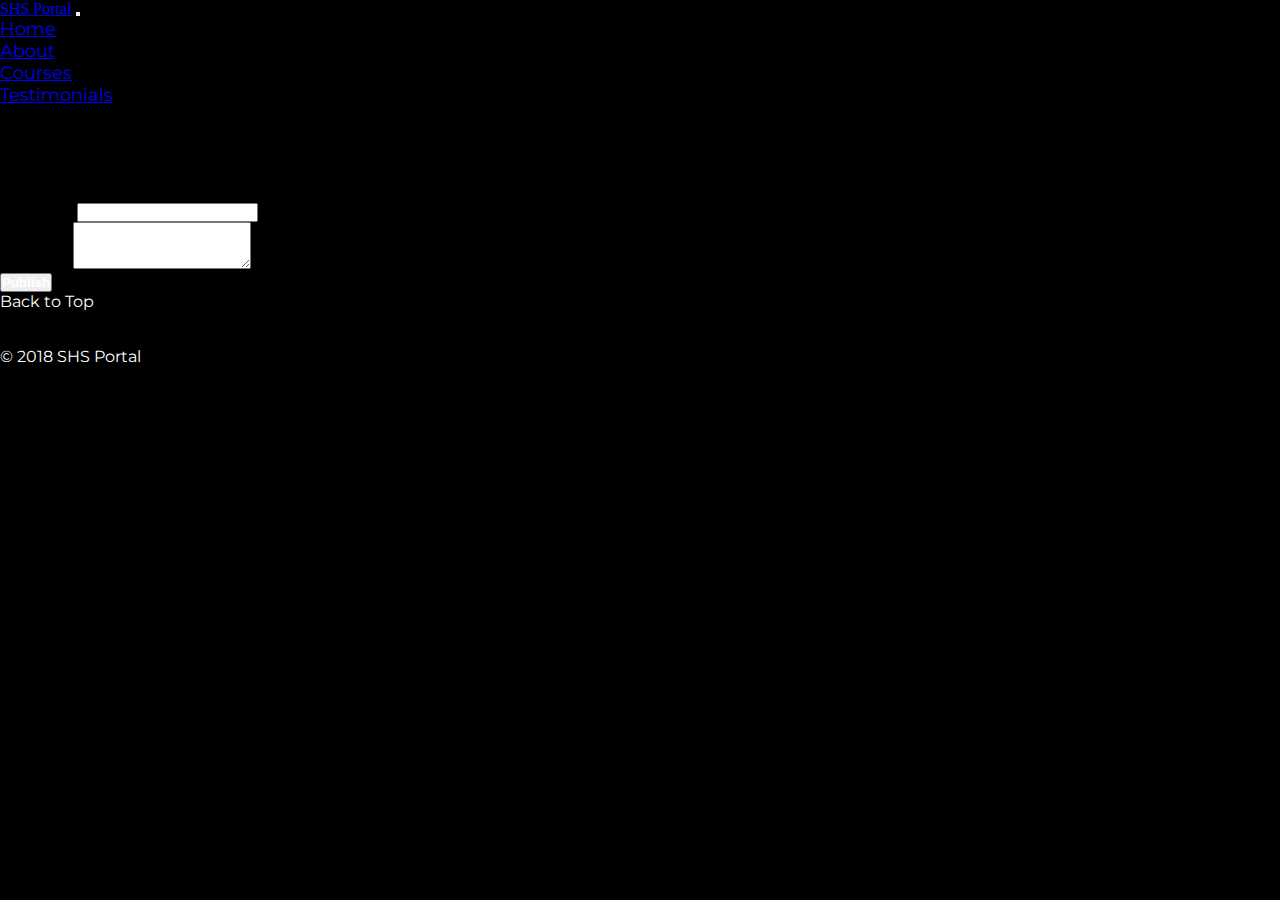
<file: testimonials.html>
<!doctype html>
<html lang="en">
  <head>
    <!-- Required meta tags -->
    <meta charset="utf-8">
    <meta name="viewport" content="width=device-width, initial-scale=1, shrink-to-fit=no">

    <!-- Bootstrap CSS -->
    <link rel="stylesheet" href="https://stackpath.bootstrapcdn.com/bootstrap/4.1.3/css/bootstrap.min.css" integrity="sha384-MCw98/SFnGE8fJT3GXwEOngsV7Zt27NXFoaoApmYm81iuXoPkFOJwJ8ERdknLPMO" crossorigin="anonymous">

    <!-- animate css -->
    <link rel="stylesheet" type="text/css" href="assets/css/animate.css">

    <!-- external css -->
    <link rel="stylesheet" type="text/css" href="assets/css/contact.css">

    <!-- fonts -->
    <link href="https://fonts.googleapis.com/css?family=Libre+Franklin:600|Montserrat" rel="stylesheet">
    <link href="https://fonts.googleapis.com/css?family=Anton" rel="stylesheet">

    <!-- font awesome -->
    <link rel="stylesheet" href="https://use.fontawesome.com/releases/v5.3.1/css/all.css" integrity="sha384-mzrmE5qonljUremFsqc01SB46JvROS7bZs3IO2EmfFsd15uHvIt+Y8vEf7N7fWAU" crossorigin="anonymous">

    <!-- favicon -->

    <link rel="icon" type="image/gif/png" href="assets/images/tvl.png">

    <!-- Optional JavaScript -->
    <!-- jQuery first, then Popper.js, then Bootstrap JS -->
    <script type="text/javascript" src="assets/js/jquery-3.3.1.min.js"></script>
    <script src="https://cdnjs.cloudflare.com/ajax/libs/popper.js/1.14.3/umd/popper.min.js" integrity="sha384-ZMP7rVo3mIykV+2+9J3UJ46jBk0WLaUAdn689aCwoqbBJiSnjAK/l8WvCWPIPm49" crossorigin="anonymous"></script>
    <script src="https://stackpath.bootstrapcdn.com/bootstrap/4.1.3/js/bootstrap.min.js" integrity="sha384-ChfqqxuZUCnJSK3+MXmPNIyE6ZbWh2IMqE241rYiqJxyMiZ6OW/JmZQ5stwEULTy" crossorigin="anonymous"></script>

    <title>SHS Portal | Testimonials</title>
  </head>
  <body>
    <!-- start nav -->
    <nav class="navbar navbar-expand-lg navbar-dark fixed-top">
        <a class="navbar-brand" href="#"><i class="fas fa-university"></i> SHS Portal</a>
        <button class="navbar-toggler" type="button" data-toggle="collapse" data-target="#navbarSupportedContent" aria-controls="navbarSupportedContent" aria-expanded="false" aria-label="Toggle navigation">
        <span class="navbar-toggler-icon"></span>
        </button>

        <div class="collapse navbar-collapse" id="navbarSupportedContent">
          <ul class="navbar-nav ml-auto">
            <li class="nav-item">
              <a class="nav-link text-white" href="index.html">Home</a>
            </li>
            <li class="nav-item">
              <a class="nav-link text-white" href="about.html">About</a>
            </li>
             <li class="nav-item">
              <a class="nav-link text-white" href="courses.html">Courses</a>
            </li>
             <li class="nav-item active">
              <a class="nav-link text-warning" href="testimonials.html">Testimonials</a>
            </li>      
          </ul>
      </div>
    </nav>
    <!-- end nav -->

    <!-- start container -->
    <div id="top" class="container">
      <div class="jumbotron-fluid p-5">
        <h2 id="contact-head" class="text-center text-white">Forum</h2>
      </div>

      <div class="row mb-5">

    		<div class="col-lg-6 col-md-12 col-sm-12">

          <table>

              <tr class="text-white" id="taskRow">
                
              </tr>
          </table>
      			
    		</div>


        <div id="first-column" class="col-fluid col-lg-6 col-md-12 col-sm-12 float-left">

          <form class="text-white">
          <div class="form-group">
            <label for="exampleFormControlInput1">Your Name</label>
            <input id="myEmail" type="text" class="form-control">
          </div>
      
          <div class="form-group">
            <label for="exampleFormControlTextarea1">Comments</label>
            <textarea id="myTask" class="form-control" rows="3"></textarea>
          </div>

          <button id="enterTask" type="button" class="btn btn-primary">Publish</button>
        </form>
          
        </div>
		  </div> 
    </div>
    <!-- end container -->

    <script type="text/javascript" src="assets/js/script.js"></script>


    
    <div id="footer" class="text-center">
      <p class="text-center mt-3"><a href="#top"><i class="fas fa-angle-double-up fa-3x text-warning"></i></a></p>
      <p class="mb-5">Back to Top</p>
      <br>
      <br>
      <p><i class="fab fa-facebook fa-2x"></i>  <i class="fab fa-instagram fa-2x"></i>  <i class="fab fa-twitter fa-2x"></i>  <i class="fab fa-pinterest-square fa-2x"></i>  <i class="fab fa-google-plus-g fa-2x"></i></p>
      <p>&copy; 2018 SHS Portal</p>
    </div>


  </body>
</html>
</file>
<file: assets/css/home.css>
*{
	margin:0;
	padding:0;
	box-sizing: border-box;
}

/*home*/
.nav-item{
	font-family: 'Montserrat', sans-serif;
	font-size: 18px;
	color: white;
}

.navbar{
	background-color: black;
}

.nav-link:hover{
	color: #ffa500;
	font-weight: 900;
	text-decoration: none;
}


#landing-button{
	font-weight: 700;
	font-family: 'Montserrat', sans-serif;
	font-size: 1.5em;
	color: black;
	border:3px solid #ffa500;
}

#landing-button:hover{
	color: #141414;
	font-weight: 700;
}

#jumbotron{
	background-image: url(../images/img1.jpg);
	background-size: cover;
	color: white;
}

.btn{
	font-weight: 700;
}

.carousel-item p{
	font-size: 4em;
	font-family: 'Montserrat', sans-serif;
}



#contact{
	font-weight: 700;
}

#contact:hover{
	color: #141414;
	font-weight: 700;
}

.container-fluid h1{
	font-size: 4em;
	font-family: 'Montserrat', sans-serif;
	font-weight: bold;
}


#ack{
	font-size: 2em;
	font-family: 'Montserrat', sans-serif;
	font-weight: bold;
}

#bottom-container{
	background-color: white;
	height: 100vh;
	width: 100%;
}

marquee{

	font-size: 1.5em;
}


.lead{
	font-family: 'Montserrat', sans-serif;
}


.fa-facebook:hover{
	color: #3B5998;
}

.fa-twitter:hover{
	color: #1DA1F2;
}

.fa-google-plus-g:hover{
	color: #DB4437;
}

.fa-pinterest-square:hover{
	color: #BD081C;
}

.fa-instagram:hover{
	color: #262626;
}


/* mobile*/
@media only screen
and (min-device-width : 320px)
and (max-device-width : 960px) {

	.carousel-item p{
	font-size: 2em;
	font-family:  'Montserrat', sans-serif;
	}

	.container-fluid h1{
	font-size: 2em;
	font-family:  'Montserrat', sans-serif;
	font-weight: bold;
	}

	#par-home{
		font-size: 0.8em;
	}

	#homerun{
	font-family: 'Montserrat', sans-serif;
	font-size: 2em;
	font-weight: bold;
}

}

/*tablet*/

@media only screen 
and (min-width: 481px) 
and (max-width: 960px)
{

	.carousel-item p{
	font-size: 4em;
	font-family:  'Montserrat', sans-serif;
	}

	.container-fluid h1{
	font-size: 2em;
	font-family:  'Montserrat', sans-serif;
	font-weight: bold;
	}

}
</file>
<file: assets/css/about.css>
*{
	margin:0;
	padding: 0;
	box-sizing: border-box;
}

body{
	background: black;
}

.navbar{
	background-color:black;
}
.nav-link:hover{
	color: #ffa500;
	font-weight: 900;
}

.nav-item{
	font-family: 'Montserrat', sans-serif;
	font-size: 18px;
	color: white;
}


.jumbotron{
	background-image: url(../images/img2.jpg);
	background-size: cover;
	height: 100vh;
	border-radius: 0;
	background-attachment: fixed;
    background-position: center;
    background-repeat: no-repeat;
}

#landing-about{
	font-family: 'Montserrat', sans-serif;
	color: #f2f2f2;
	font-size: 7em;
	padding-top:35vh;
	letter-spacing: 5px;
	font-weight: bold;
}

.fadeIn{
	animation-delay: 2s;
	animation-duration: 5s;
}

.container{
	background:transparent;
	background-size: cover;
}

.jumbotron-fluid h2{
	font-family: 'Montserrat', sans-serif;
	color: #f2f2f2;
	font-size: 6em;
}

.card-deck{
	font-family: 'Montserrat', sans-serif;
}

.card-title{
	font-weight: bold;
}

.card{
	background-color: black;
	color: white;
}

#history{
	font-family: 'Montserrat', sans-serif;
	font-size: 3em;
}

#history-p{
	font-family: 'Montserrat', sans-serif;
}

#bottom{
	background-image: url(../images/smoker.jpg);
	background-size: cover;
	height: 100vh;
}

#bottom-text{
	padding-top: 20vh;
	font-weight: bold;
}

#footer{
	color: white;
}

#logo{
	height:120px;
	width: 100px;
	filter: invert(100%)
}

.fa-facebook:hover{
	color: #3B5998;
}

.fa-twitter:hover{
	color: #1DA1F2;
}

.fa-google-plus-g:hover{
	color: #DB4437;
}

.fa-pinterest-square:hover{
	color: #BD081C;
}

.fa-instagram:hover{
	color: #262626;
}

@media only screen
and (min-device-width : 320px)
and (max-device-width : 480px) {

	#landing-about{
		font-size: 2em;
		padding-top: 30vh;
	}

	#bottom-text{
		font-size: 2em;
		font-weight: bold;
	}

	#history{
		font-size: 1.5em;
	}

	#history-p{
		font-size: 1em;
	}

}

/*tablet*/

@media only screen 
and (min-width: 481px) 
and (max-width: 960px)
{
	#landing-about{
		font-size: 3em;
		padding-top: 30vh;
	}

	#bottom-text{
		font-size: 3em;
		font-weight: bold;
	}

	.card-title{
		font-size: 1em;
		font-weight: bold;
	}

	.card-text{
		font-size: 0.8em;
	}
}
</file>
<file: assets/css/contact.css>
*{
	margin:0;
	padding: 0;
	box-sizing: border-box;
}

body{
	background: black;
}

.navbar{
	background-color:black;
}
.nav-link:hover{
	color: #ffa500;
	font-weight: 900;
}

.nav-item{
	font-family: 'Montserrat', sans-serif;
	font-size: 18px;
	color: white;
}

#contact-title{
	font-family: 'Montserrat', sans-serif;
	font-size: 3em;
}

#contact-head{
	font-family: 'Montserrat', sans-serif;
	font-size: 5em;
}

.contact-p{
	font-family: 'Montserrat', sans-serif;
}

.carousel-item p{
	font-size: 4em;
	font-family: 'Anton', sans-serif;
}

.jumbotron{
	background-color: black;
}

.jumbotron h1, p{
	font-family: 'Montserrat', sans-serif;
}

#footer{
	color: white;
}


.btn{
	font-weight: 700;
	color: white;
}

.btn:hover{
	color: #141414;
	font-weight: 700;
}

.fa-facebook:hover{
	color: #3B5998;
}

.fa-twitter:hover{
	color: #1DA1F2;
}

.fa-google-plus-g:hover{
	color: #DB4437;
}

.fa-pinterest-square:hover{
	color: #BD081C;
}

.fa-instagram:hover{
	color: #262626;
}

@media only screen
and (min-device-width : 320px)
and (max-device-width : 480px) {

	#contact-head{
	font-family: 'Montserrat', sans-serif;
	font-size: 3em;
	text-align: center;
	}

	#contact-title{
	font-family: 'Montserrat', sans-serif;
	font-size: 2em;
	}
	
	.carousel-item p{
	font-size: 3em;
	font-family: 'Anton', sans-serif;
	}

}

/*tablet*/

@media only screen 
and (min-width: 481px) 
and (max-width: 960px)
{
	#contact-head{
	font-family: 'Montserrat', sans-serif;
	font-size: 5em;
	text-align: center;
	}

	#contact-title{
	font-family: 'Montserrat', sans-serif;
	font-size: 3em;
	}
	
	.carousel-item p{
	font-size: 4em;
	font-family: 'Anton', sans-serif;
	}
}
</file>
